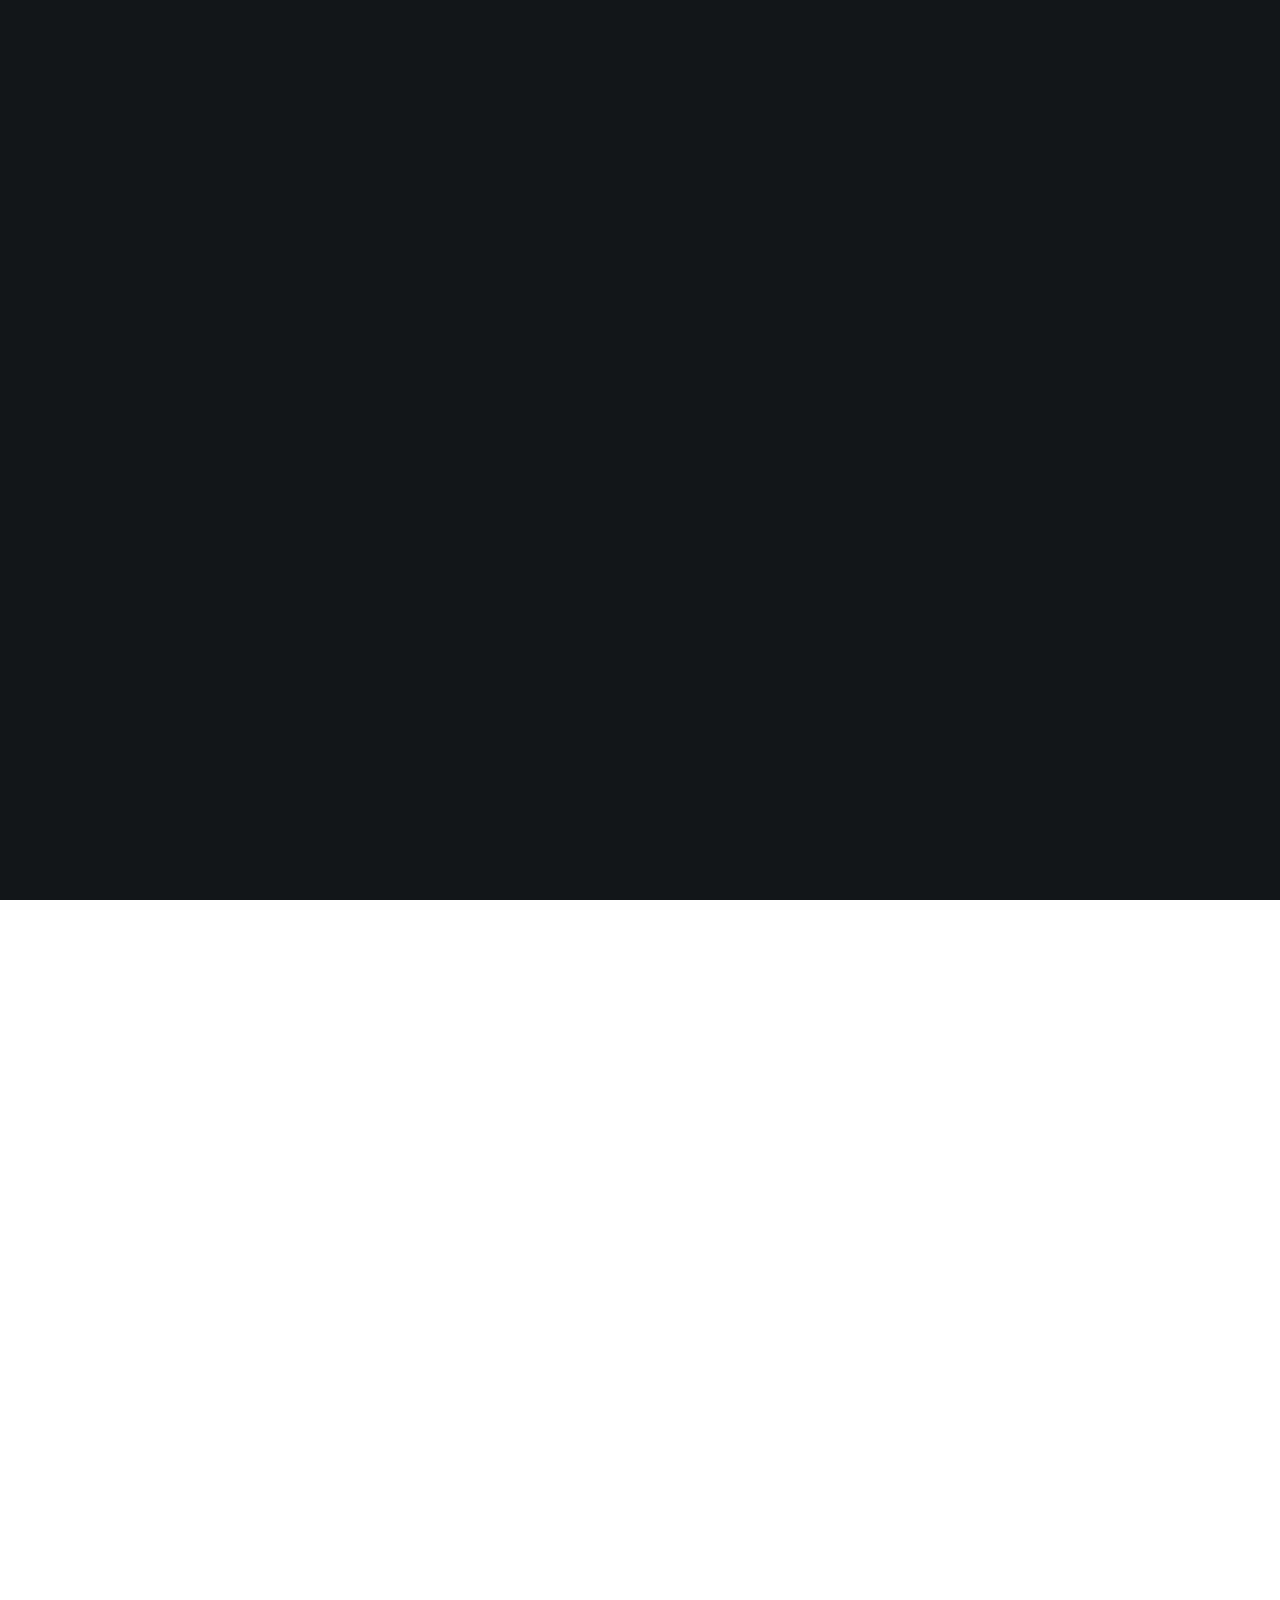
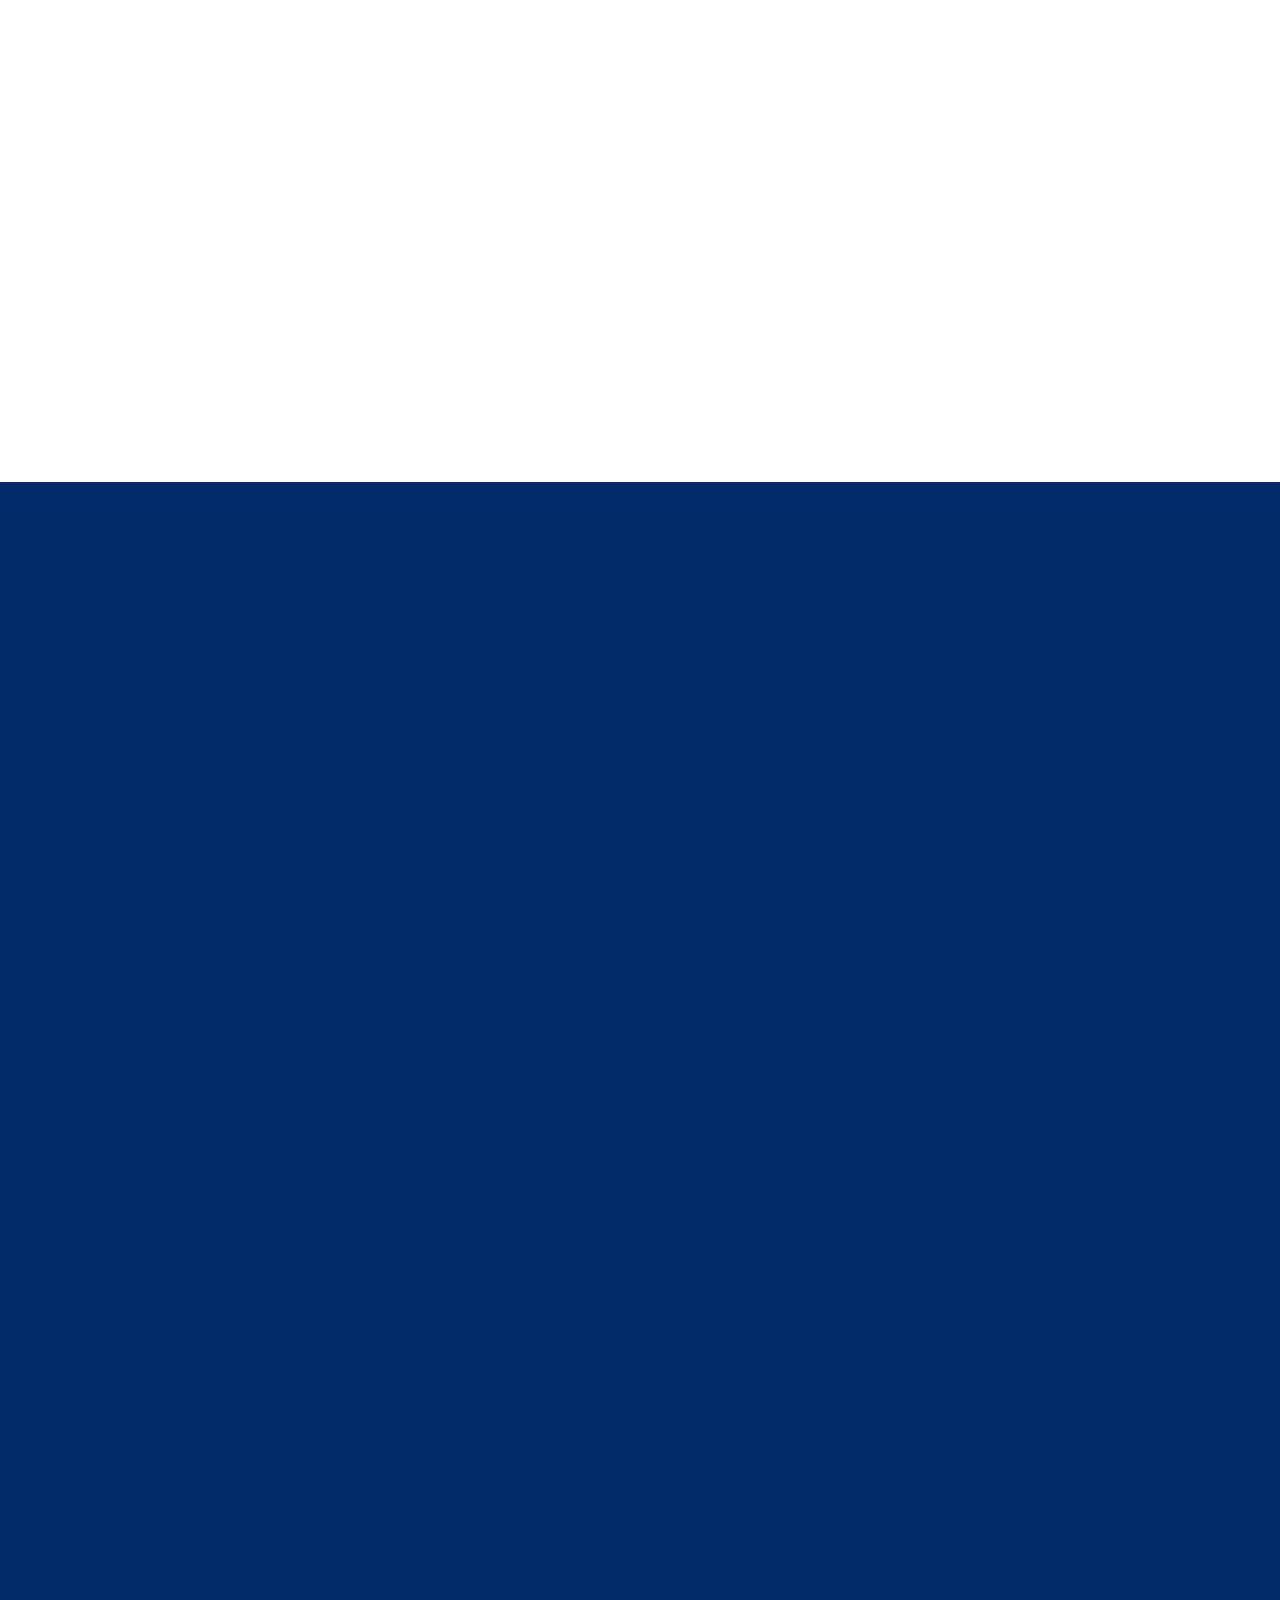
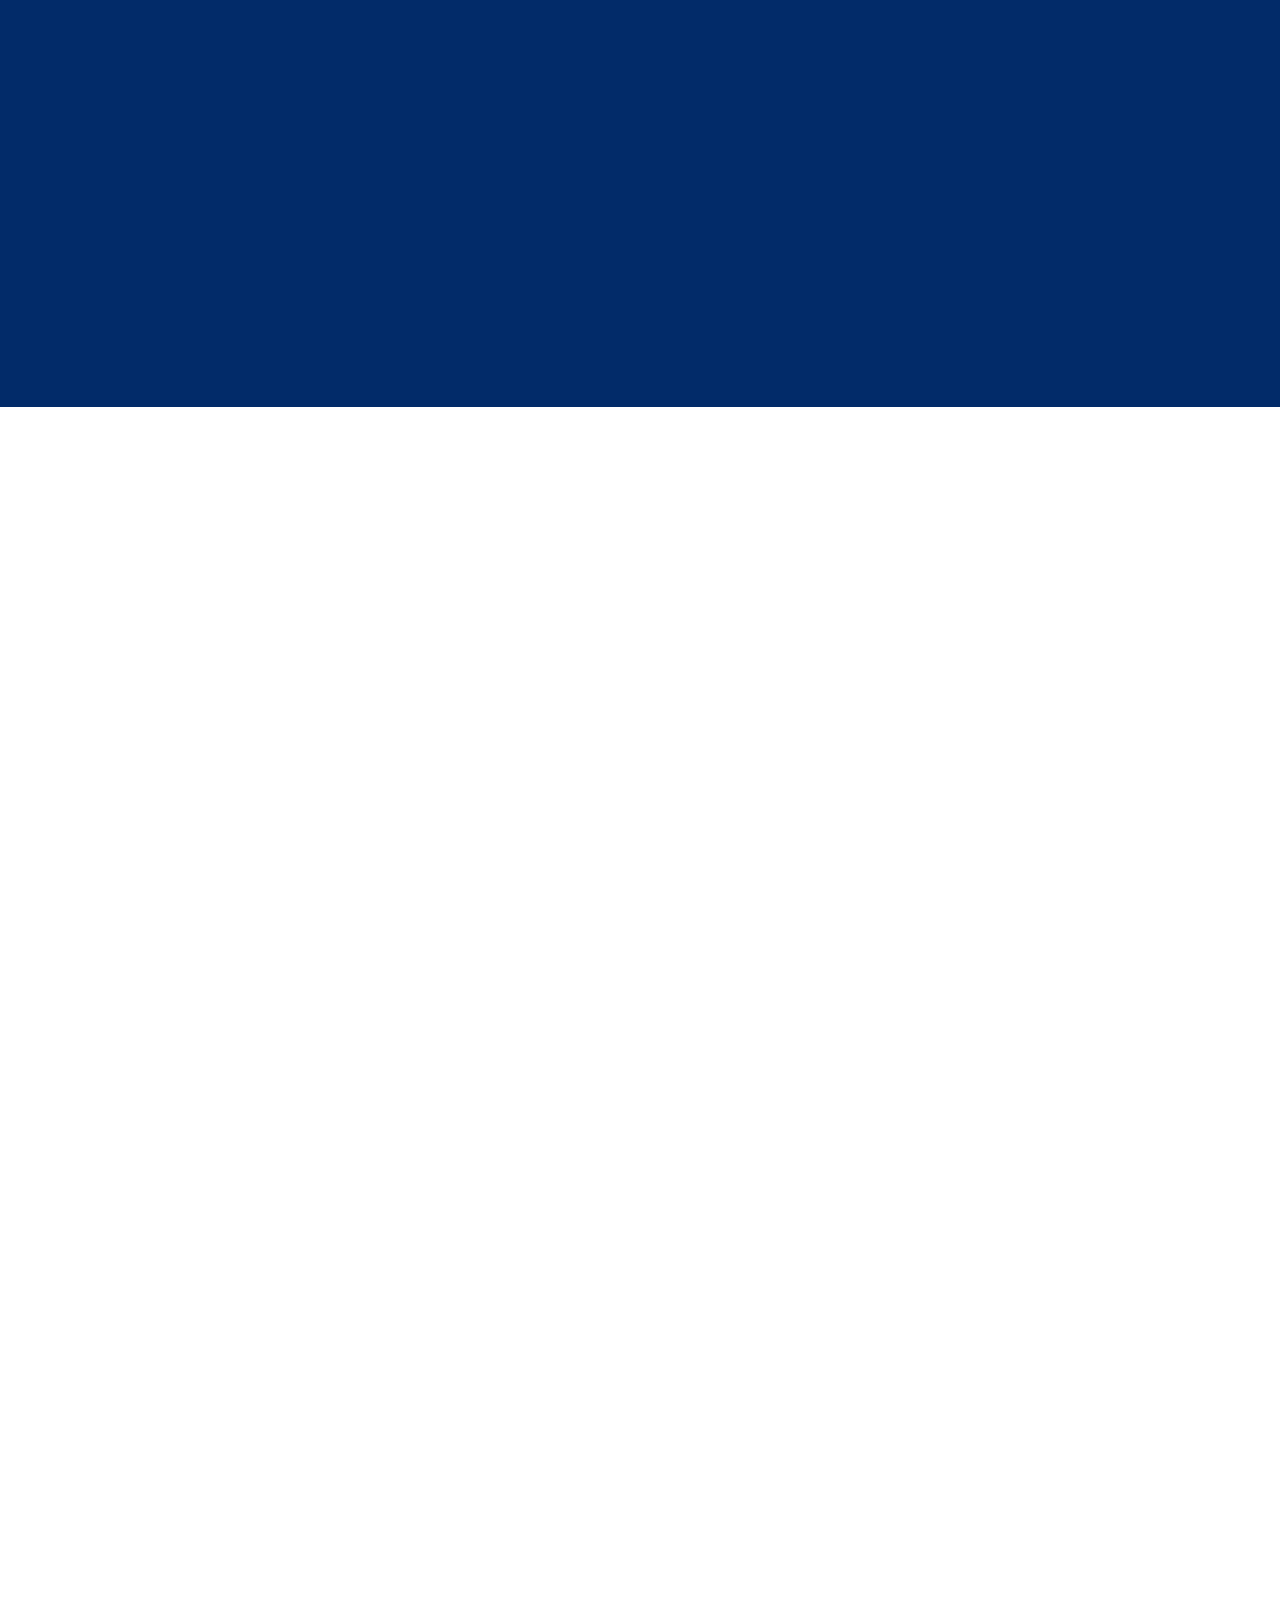
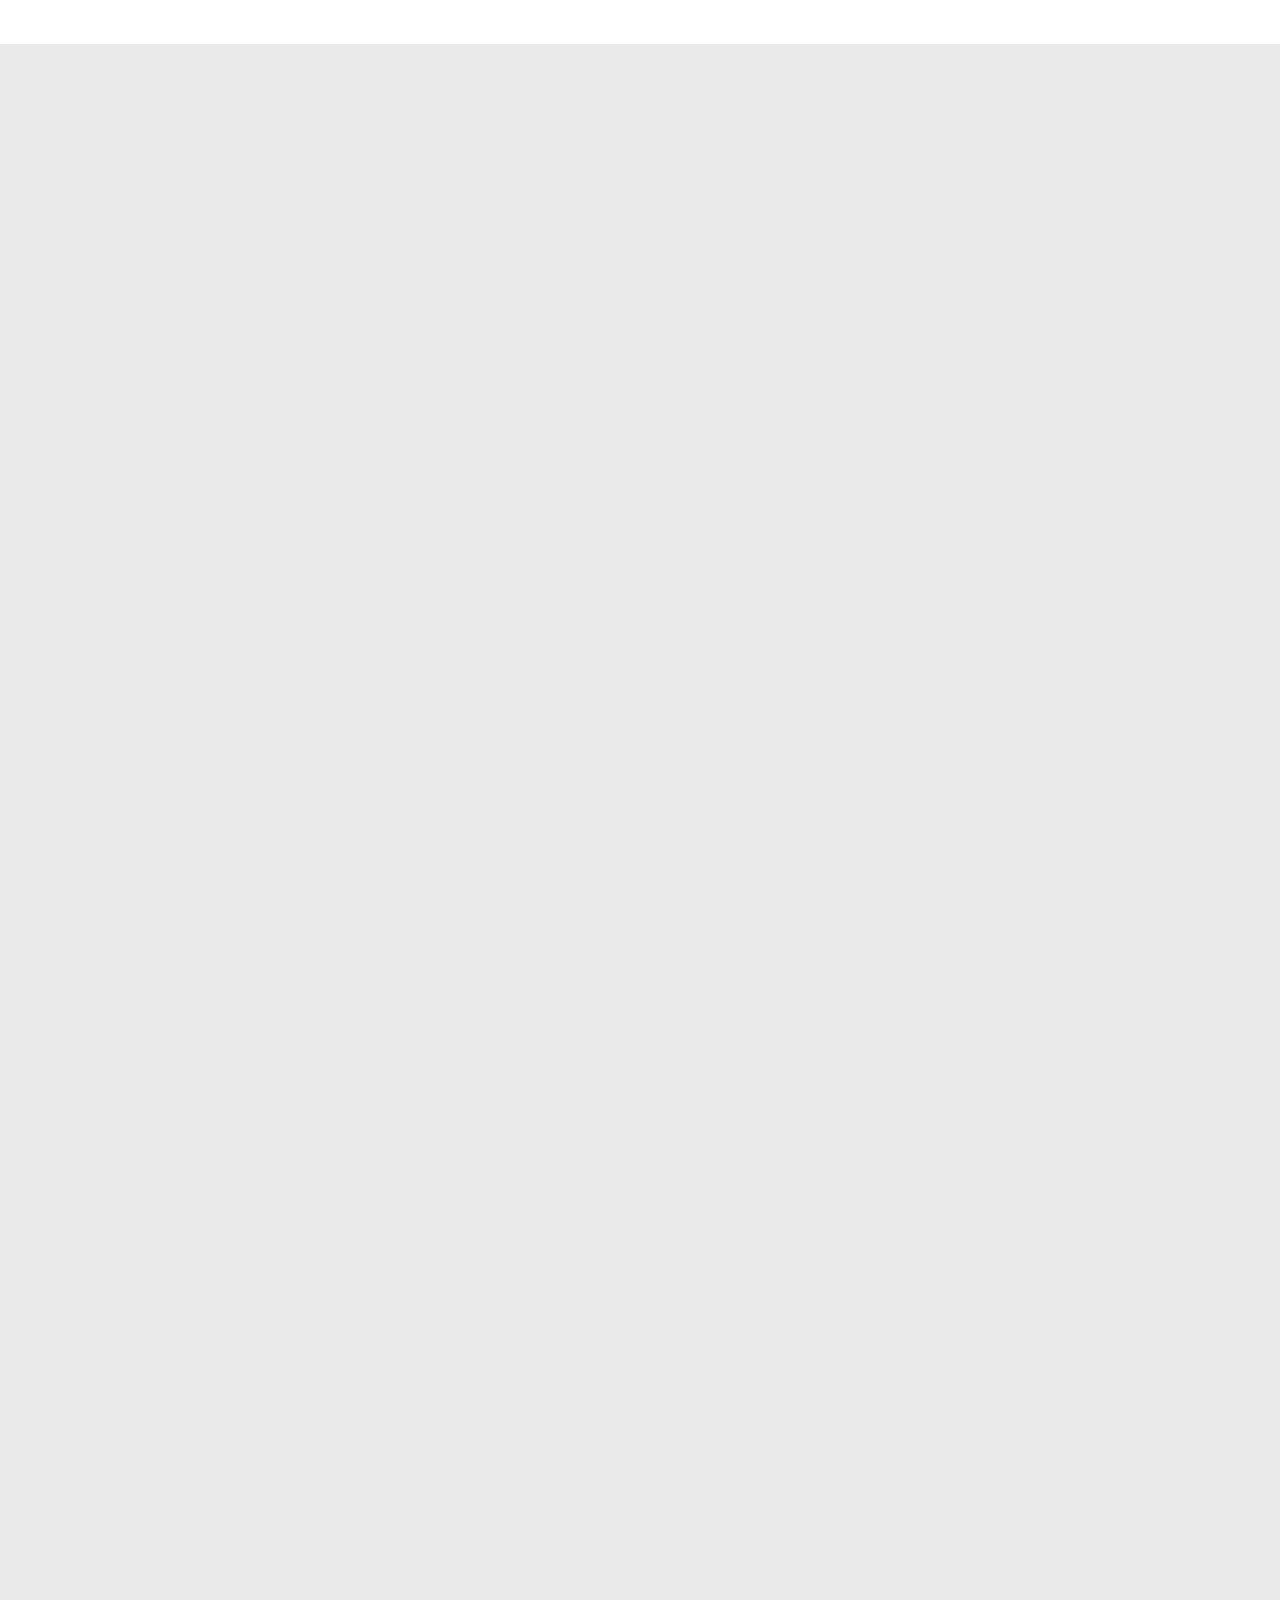
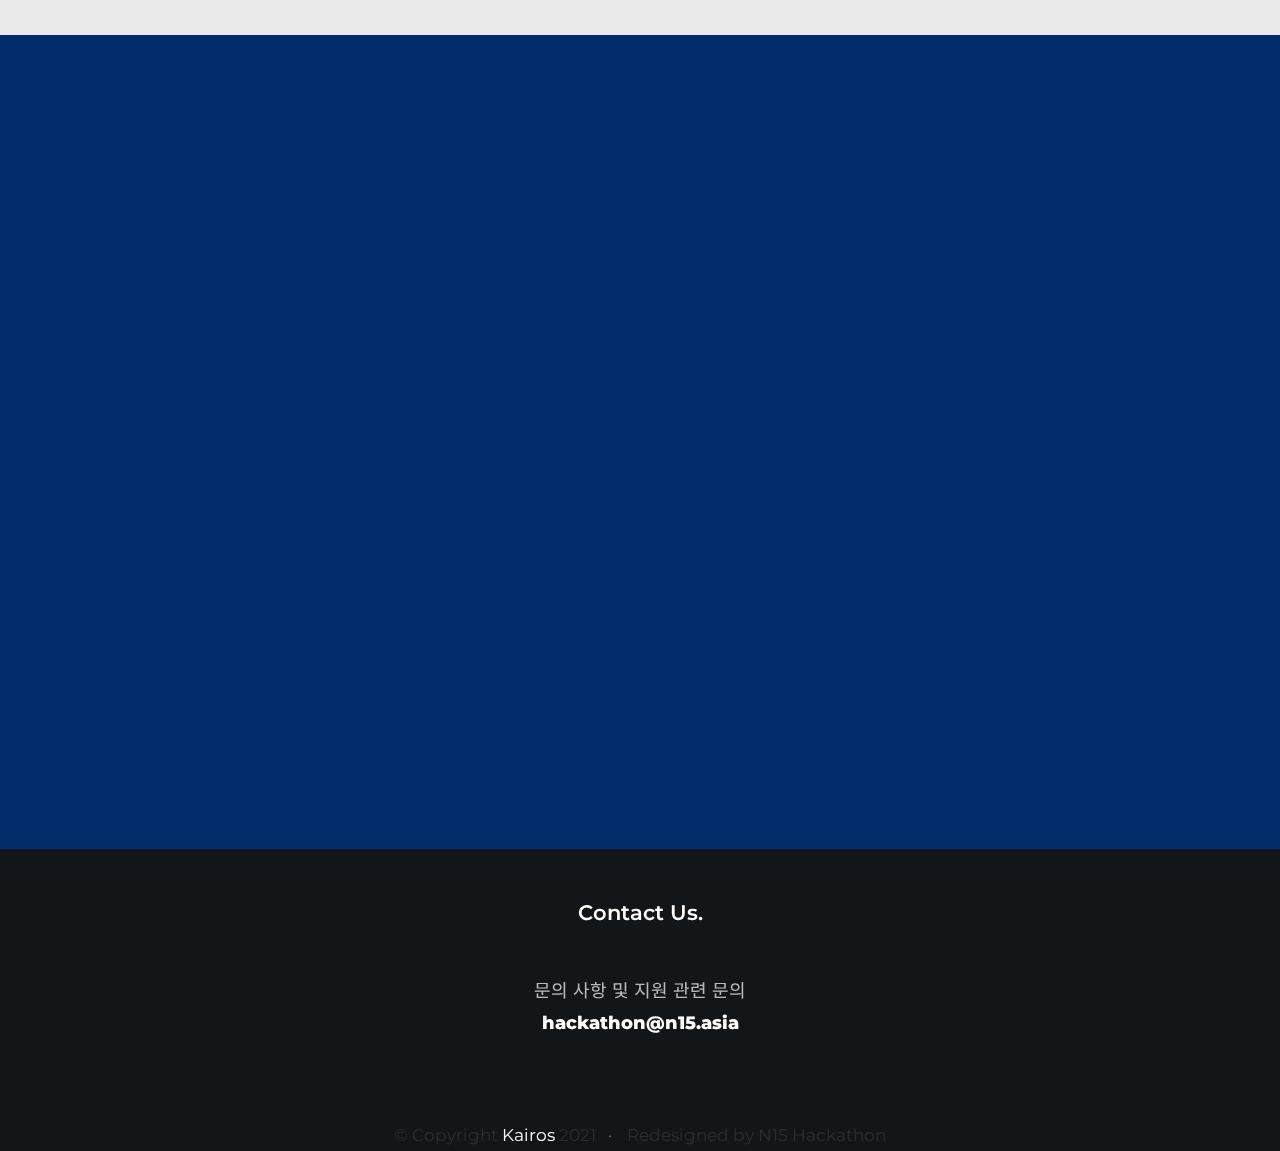
<file: index.html>
<!DOCTYPE html>
<html class="no-js" lang="en">
<head>
    <!--- basic page needs
    ================================================== -->
    <meta charset="utf-8">
    <!--키워드 있어야 함, 검색 노출용-->
    <meta name="author" content="N15 Hackathon">
    <meta property="og:type" content="website"> 
    <meta property=”og:title” content="2021 BAT 오픈이노베이션 해커톤">
    <meta property="og:site_name" content="2021 BAT 오픈이노베이션 해커톤">
    <meta property=”og:description” content="2021 BAT 오픈이노베이션 해커톤 : 2021.07.21~07.23">
    <meta property=”og:image” content="images/main_thumbnail.png">
    <meta property=”og:url” content="https://bathackathon.co.kr/">
    <title>2021 BAT OI hackathon </title>
    <meta name="viewport" content="width=device-width, initial-scale=1, maximum-scale=1">
    <meta name="description" content="2021 BAT 오픈이노베이션 해커톤 : 2021.07.21~07.23">
    <meta name="keywords" content="해커톤,BAT해커톤,외국기업,BAT오픈이노베이션해커톤,BAT,오픈이노베이션,BAT OIH,오픈이노베이션해커톤,스타트업,혁신기업,공모전,대회,모집,솔루션,스마트팩토리,smartfactory,IoT,IIoT,설비,예지보전,예측,설비고장,수리,물류,유통,물류체인,물류스타트업,예지보전스타트업,스마트팩토리스타트업,공장스타트업,사천공장,사천,BAT,담배공장,ESG,환경,지속가능,경영,ESG경영,글로벌,외국계기업,대기업,솔루션,온라인,언택트,온택트,전국">


    <!-- mobile specific metas
    ================================================== -->
    <meta name="viewport" content="width=device-width, initial-scale=1">

    <link rel="canonical" href="https://bathackathon.co.kr/">

    <!-- CSS
    ================================================== -->

    <link rel="stylesheet" href="css/base.css">
    <link rel="stylesheet" href="css/vendor.css">
    <link rel="stylesheet" href="css/main.css">

    <!-- script
    ================================================== -->
    <script src="js/modernizr.js"></script>
    <script src="js/pace.min.js"></script>

    <!-- favicons
    ================================================== -->
    <link rel="shortcut icon" href="favicon.ico" type="image/x-icon">
    <link rel="icon" href="images/square_logo.png" type="image/x-icon">

</head>

<body id="top">

    <!-- preloader
    ================================================== -->
    <div id="preloader">
        <div id="loader" class="dots-jump">
            <div></div>
            <div></div>
            <div></div>
        </div>
    </div>


    <!-- header 
    ================================================== -->
    <header class="s-header">

        <div class="row">
            <div class="header-logo">
                <a class="site-logo" href="index.html">
                    <img src="images/batimage/Logo/White/White_BAT_Korea.png" alt="Homepage">
                </a>
            </div>
    
            <nav class="header-nav-wrap">
                <ul class="header-main-nav">
                    <li class="current"><a class="smoothscroll" href="#intro2" title="BAT 사천 제조공장">BAT 사천 제조공장</a></li>
                    <li><a class="smoothscroll" href="#subject" title="모집 분야">모집 분야</a></li>
                    <li><a class="smoothscroll" href="#benefit" title="지원 혜택">지원 혜택</a></li>
                    <li><a class="smoothscroll" href="#apply" title="모집 요강">모집 요강</a></li>
                </ul>
    
                <div class="header-cta">
                    <a href="https://forms.gle/EKeGk6GqfWqcw1j49" target="_blank" class="btn btn--primary header-cta__btn">즉시 지원하기</a>
                </div>
            </nav> <!-- end header-nav-wrap -->
    
            <a class="header-menu-toggle" href="#"><span>Menu</span></a>
        </div>

    </header> <!-- end header -->


    <!-- main
    ================================================== -->
    <section id="home" class="s-home target-section" data-parallax="scroll" data-image-src="images/hero-bg.jpg" data-natural-width=3000 data-natural-height=2000 data-position-y=center>

        <div class="shadow-overlay"></div>

        <div class="home-content">

            <div class="row home-content__main">
                <div class="home-content__left">
                    <h3>A Better Tomorrow – Tomorrow’s Talent</h3>
                    <!--<img src="images/batimage/Logo/White/White_BAT_Korea.png"/ width="18%">-->
                    <h1><mark>BAT</mark></h1>
                    <h2>Open Innovation Hackathon</h2>
                    <h4>글로벌 담배 제조 기업 BAT의 사천 공장에<br>스마트한 혁신의 바람을 일으킬 스타트업을 찾습니다.</h4>
                    <h4>BAT 현업 부서와 스타트업 PoC를 통해<br>혁신 제품&서비스 개발 및 신시장 진출 기회 제공</h4>
                    <h5>모집 기간 : 2021.05.18(화) ~ 06.13(일) 24:00 <b>(모집 기한 연장)</b><br>해커톤 기간 : 2021.07.21(수) ~ 07.23(금) (3일간, Online)</h5>
                </div> <!-- end home-content__left-->
            </div> <!-- end home-content__main -->

            <ul class="home-content__social">
                <li><a href="https://www.bat.com/">BAT Group</a></li>
                <li><a href="http://www.batkorea.com/">BAT</a></li>
                <li><a href="https://www.discoverglo.co.kr/">Discover GLO</a></li>
            </ul>
            
            <a href="#intro1" class="home-scroll smoothscroll">
                <span class="home-scroll__text">Scroll</span>
                <span class="home-scroll__icon"></span>
            </a> 
        </div> <!-- end home-content -->


    </section> <!-- end s-home -->

    <!-- intro
    ================================================== -->
    <section id="intro1" class="s-pricing target-section">

        <div class="row section-header align-center" data-aos="fade-up">
            <div class="col-full">
                <h1 class="display-2">
                   A Better Tomorrow – Tomorrow’s Talent
                </h1>
                <p class="lead">
                    BAT는 A Better Tomorrow – Tomorrow’s Talent 슬로건 하에<br><mark style="font-weight: 500; background-color: transparent; color: #022B69;">ESG 활동의 일환으로 총 4개의 프로그램을 진행</mark>하고 있습니다.
                </p>
            </div>

        <div class="row download-bottom-image" data-aos="fade-up">
            <img src="images/esg2.png" />
            <p class="lead">
                    이러한 프로그램을 통해 <mark style="font-weight: 500; background-color: transparent; color: #022B69;">“내일의 인재 – BATist”</mark>를 발굴, 육성하여<br>지역사회 일자리 창출에 공헌하는 기업이 되고자 합니다.
            </p>
            <div class="align-center" data-aos="fade-up">
            <a class="btn btn--primary" href="http://www.batkorea.com/" target="_blank">BAT 홈페이지</a>&nbsp;
            <a class="btn btn--primary" href="https://www.bat.com/" target="_blank">BAT Group 홈페이지</a>
        </div>
    </section> <!-- end s-pricing -->


    <!-- BAT 사천 제조공장
    ================================================== -->
    <section id="intro2" class="s-about target-section">

        <div class="row section-header has-bottom-sep" data-aos="fade-up">
            <div class="col-full">
                <h1 class="display-1">
                    BAT 사천 제조공장
                </h1>
                <p class="lead">
                    BAT 사천 제조 공장은<br>국내 인터내셔널 담배 기업 중 최초로 설립되었습니다.
                </p>
            </div>
        </div> <!-- end section-header -->

        <div class="row download-bottom-image align-center" data-aos="fade-up">
            <img src="images/smartfactory.png" width="90%"/>
        </div>

        <div class="row wide about-desc" data-aos="fade-up">

            <div class="col-full slick-slider about-desc__slider">

                <div class="about-desc__slide">
                    <h3 class="item-title">BAT 그룹 내<br>최고의 공장.</h3>

                    <p>
                    BAT 사천공장은 BAT 그룹 내 50여 생산 시설 중에서도 단연 최고의 공장으로 인정받고 있습니다. 
                    </p>
                </div>  <!-- end about-desc__slide -->

                <div class="about-desc__slide">
                    <h3 class="item-title">최상의 품질수준<br>유지.</h3>

                    <p>
                    2004년 이후 지속적으로 제품품질지수 및 생산품질지수 1위를 기록하는 등 그룹 내에서 지속적으로 최상의 수준을 유지해오고 있습니다.
                    </p>
                </div>  <!-- end about-desc__slide -->

                <div class="about-desc__slide">
                    <h3 class="item-title">아시아<br>수출허브.</h3>
                    <p>
                    2005년부터 국내 생산된 제품을 일본, 싱가포르, 홍콩 등 15개국 이상에 수출하고 있으며, 수출 물량 및 수출 국가는 더욱 늘어날 것으로 전망하고 있습니다.
                    </p>
                </div>  <!-- end about-desc__slide -->

                <div class="about-desc__slide">
                    <h3 class="item-title">지역 사회 발전을 <br>위한 노력.</h3>
                    <p>
                    지역 내 우수 인재를 고용해 공장 임직원 중 지역 주민이 90% 이상을 차지하여, 지역 사회에서 일하기 좋은 직장으로 명성을 쌓아가고 있습니다.
                    </p>
                </div>  <!-- end about-desc__slide -->

            </div> <!-- end about-desc__slider -->
            
        </div> <!-- end about-desc -->

    </section> <!-- end s-about -->


    <!-- 모집 분야
    ================================================== -->
    <section id="subject" class="s-about-how target-section">

        <div class="row">
           <div class="col-full video-bg" data-aos="fade-up">

                <div class="shadow-overlay"></div>

                <a class="btn-video" href="https://youtu.be/6hUMfKV_1GA" data-lity>
                    <span class="video-icon"></span>
                </a>
           </div> <!-- end video-bg -->
        </div>

        <div class="row section-header has-bottom-sep" data-aos="fade-up">
            <div class="col-full">
                <h1 class="display-1"><br><br>
                    모집 분야
                </h1>
                <p class="lead">
                    사천 공장의 <mark style="font-weight: 500; background-color: transparent; color: #022B69;">설비 예지보전 / 물류 모니터링 / ESG 경영</mark>에 <br>스마트한 혁신을 제공할 스타트업을 모집합니다.
                </p>
            </div>
        </div> <!-- end section-header -->

        <div class="row features block-1-3 block-m-1-2">

            <div class="col-block item-feature" data-aos="fade-up">
                <div class="item-feature__icon">
                    <i class="icon-factory"></i>
                </div>
                <div class="item-feature__text">
                    <h3 class="item-title">설비 예지보전 솔루션</h3>
                    <ul>
                        <li>산업 데이터 수집 및 분석</li>
                        <li>IIoT, AI / 딥러닝 솔루션</li>
                        <li>설비 이상 감지, 진단, 예측 솔루션 등</li>
                    </ul>
                </div>
            </div>

            <div class="col-block item-feature" data-aos="fade-up">
                <div class="item-feature__icon">
                    <i class="icon-video-camera"></i>
                </div>
                <div class="item-feature__text">
                    <h3 class="item-title">물류 모니터링 솔루션</h3>
                    <ul>
                        <li>물류 체인 모니터링 기술</li>
                        <li>제품 추적 관리 기술 등</li>
                    </ul>
                </div>
            </div>

            <div class="col-block item-feature" data-aos="fade-up">
                <div class="item-feature__icon">
                    <i class="icon-earth"></i>
                </div>  
                <div class="item-feature__text">
                    <h3 class="item-title">ESG 경영 : 스마트팩토리</h3>
                    <ul>
                        <li>E : 에너지 관리, 환경 개선 솔루션</li>
                        <li>S : 부산물 및 원재료 활용 업사이클 및 제품화</li>
                        <li>G : 인력 관리, 안전 문제 해결 등</li>
                    </ul>
                </div>
            </div>

        </div> <!-- end features -->
        </div> <!-- end about-how -->

    </section> <!-- end s-about-how -->


    <!-- 지원 혜택
    ================================================== -->
    <section id="benefit" class="s-features target-section">

        <div class="row align-center" data-aos="fade-up">
            <div class="col-full">
                <h1 class="display-1">
                   지원 혜택
                </h1>
                <p class="lead">
                    참여 스타트업에게는 BAT 실무진과의 PoC 기회 제공 뿐만 아니라<br><mark style="font-weight: 500; background-color: transparent; color: #022B69;">4,000만원 상당의 다양한 지원·혜택</mark>을 제공합니다.
                </p>
            </div>
        
            <div class="row download-bottom-image align-center" data-aos="fade-up">
            <img src="images/benefit.png" width="90%" />
        </div>
        </div> <!-- end plans -->
        
        <div class="row process-wrap">

            <h2 class="display-2 text-center" data-aos="fade-up">프로그램 구성</h2>

            <div class="process" data-aos="fade-up">
                <div class="process__steps block-1-2 block-tab-full group">

                    <div class="col-block step">
                        <h3 class="item-title">실무진과의 사전 만남</h3>
                        <p>BAT 사천 공장 실무진과의 오리엔테이션을 통해 담배 제조 공정을 자세히 파악하고, 보유한 Pain Point를 이해할 수 있도록 온라인 오리엔테이션 세션을 제공합니다.</p> 
                    </div>

                    <div class="col-block step">
                        <h3 class="item-title">상시·정기 Q&A</h3>
                        <p>참여 기업이 해커톤의 과제 및 과정에 대한 의문점을 모두 해소할 수 있도록 상시·정기 Q&A 세션을 운영합니다.</p> 
                    </div>
               
                    <div class="col-block step">
                        <h3 class="item-title">해커톤</h3>
                        <p>해커톤은 온라인으로 진행되며, 지원 분야별 전문가 멘토링과 함께 다양한 연사 강연을 제공합니다. 아이디어를 고도화하면서 실무진과의 PoC 연계 가능성을 확인할 수 있습니다.</p> 
                    </div>

                    <div class="col-block step">
                        <h3 class="item-title">데모데이</h3>
                        <p>데모데이는 실시간 디지털 피칭으로 진행됩니다. 우수 참여 기업에게는 BAT와의 후속 사업을 도모하고, 경남창조경제혁신센터에서 제공하는 지역 연계 사업 참여 기회를 제공합니다.</p> 
                    </div>  

                </div> <!-- end process__steps -->
           </div> <!-- end process -->


    </section> <!-- end s-features -->


    <!-- 모집 요강
    ================================================== -->
    <section id="apply" class="s-download target-section">

        <div class="row section-header align-center " data-aos="fade-up">
            <div class="col-full">
                <h1 class="display-1">
                    모집 요강
                </h1>
                <p class="lead">
                    <mark style="font-weight: 500; background-color: transparent; color: #ffffff;">해커톤은 모두 온라인/비대면 환경으로 진행</mark>되며,<br>관련 솔루션을 보유한 스타트업의 많은 관심과 참여 바랍니다.
                </p>
            </div>
        </div><!-- end section-header -->
        <div class="row download-bottom-image" data-aos="fade-up">
                <img src="images/apply_process.png" >
            </div>
        <div class="align-center" data-aos="fade-up">
            <a class="btn btn--primary" href="file/[공고문]_BAT_Open_Innovation_Hackathon_참가_스타트업_모집_공고.hwp" download>공고문 다운로드</a>&nbsp;
            <a class="btn btn--primary" href="file/[붙임1]_BAT_Open_Innovation_Hackathon_참여신청서_기업명_대표자.hwp" download>참여 신청서 다운로드</a>&nbsp;
            <a class="btn btn--primary" href="https://forms.gle/EKeGk6GqfWqcw1j49">BAT 오픈이노베이션 해커톤 지원하기</a>
        </div>
    </section> <!-- end s-download -->


    <!-- footer
    ================================================== -->
    <footer class="s-footer footer">

                        <h4>Contact Us.</h4>
                        <p>
                        <br>문의 사항 및 지원 관련 문의<br>
                        <a href="mailto:#0" class="footer__mail-link">hackathon@n15.asia</a>
                        </p>

            <div class="col-full ss-copyright" style="color: rgba(255,255,255,0.1);">
                <span>&copy; Copyright <a href="https://www.styleshout.com">Kairos</a> 2021</span> 
                <span>Redesigned by N15 Hackathon</a></span>
            </div>

        </div> <!-- end footer__bottom -->

        <div class="go-top">
            <a class="smoothscroll" title="Back to Top" href="#top"></a>
        </div>

    </footer> <!-- end s-footer -->


    <!-- Java Script
    ================================================== -->
    <script src="js/jquery-3.2.1.min.js"></script>
    <script src="js/plugins.js"></script>
    <script src="js/main.js"></script>

</body>
</file>
<file: css/base.css>
/* =================================================================== 
 *
 *  Kairos v1.0 Base Stylesheet
 *  11-06-2018
 *  ------------------------------------------------------------------
 *
 *  TOC:
 *  # imports 
 *  # normalize
 *  # basic/base setup styles 
 *    ## Media
 *    ## Typography resets 
 *    ## links 
 *    ## inputs
 *  # grid
 *    ## medium size devices  
 *    ## tablets   
 *    ## mobile devices
 *    ## small mobile devices
 *  # block grids
 *    ## medium size devices
 *    ## tablets
 *    ## mobile devices
 *  # MISC
 *
 * =================================================================== */



/* ===================================================================
 * # imports 
 *
 * ------------------------------------------------------------------- */
@import url('https://fonts.googleapis.com/css2?family=Noto+Sans+KR:wght@100;300;400;500;700;900&display=swap');
@import url('https://fonts.googleapis.com/css2?family=Montserrat:ital,wght@0,100;0,200;0,300;0,400;0,500;0,600;0,700;0,800;0,900;1,100;1,200;1,300;1,400;1,500;1,600;1,700;1,800;1,900&display=swap');
@import url("font-awesome/css/fontawesome-all.css");
@import url("micons/micons.css");




/* ===================================================================
 * # normalize
 * normalize.css v5.0.0 | MIT License |
 * github.com/necolas/normalize.css
 *
 * ------------------------------------------------------------------- */
html {
  font-family: sans-serif;
  line-height: 1.15;
  -ms-text-size-adjust: 100%;
  -webkit-text-size-adjust: 100%;
}

body {
  margin: 0;
}

article,
aside,
footer,
header,
nav,
section {
  display: block;
}

h1 {
  font-size: 2em;
  margin: 0.67em 0;
}

figcaption,
figure,
main {
  display: block;
}

figure {
  margin: 1em 40px;
}

hr {
  box-sizing: content-box;
  height: 0;
  overflow: visible;
}

pre {
  font-family: monospace, monospace;
  font-size: 1em;
}

a {
  background-color: transparent;
  -webkit-text-decoration-skip: objects;
}

a:active,
a:hover {
  outline-width: 0;
}

abbr[title] {
  border-bottom: none;
  text-decoration: underline;
  text-decoration: underline dotted;
}

b,
strong {
  font-weight: inherit;
}

b,
strong {
  font-weight: bolder;
}

code,
kbd,
samp {
  font-family: monospace, monospace;
  font-size: 1em;
}

dfn {
  font-style: italic;
}

mark {
  background-color: #ff0;
  color: #000;
}

small {
  font-size: 80%;
}

sub,
sup {
  font-size: 75%;
  line-height: 0;
  position: relative;
  vertical-align: baseline;
}

sub {
  bottom: -0.25em;
}

sup {
  top: -0.5em;
}

audio,
video {
  display: inline-block;
}

audio:not([controls]) {
  display: none;
  height: 0;
}

img {
  border-style: none;
}

svg:not(:root) {
  overflow: hidden;
}

button,
input,
optgroup,
select,
textarea {
  font-family: sans-serif;
  font-size: 100%;
  line-height: 1.15;
  margin: 0;
}

button,
input {
  overflow: visible;
}

button,
select {
  text-transform: none;
}

button,
html [type="button"],
[type="reset"],
[type="submit"] {
  -webkit-appearance: button;
}

button::-moz-focus-inner,
[type="button"]::-moz-focus-inner,
[type="reset"]::-moz-focus-inner,
[type="submit"]::-moz-focus-inner {
  border-style: none;
  padding: 0;
}

button:-moz-focusring,
[type="button"]:-moz-focusring,
[type="reset"]:-moz-focusring,
[type="submit"]:-moz-focusring {
  outline: 1px dotted ButtonText;
}

fieldset {
  border: 1px solid #c0c0c0;
  margin: 0 2px;
  padding: 0.35em 0.625em 0.75em;
}

legend {
  box-sizing: border-box;
  color: inherit;
  display: table;
  max-width: 100%;
  padding: 0;
  white-space: normal;
}

progress {
  display: inline-block;
  vertical-align: baseline;
}

textarea {
  overflow: auto;
}

[type="checkbox"],
[type="radio"] {
  box-sizing: border-box;
  padding: 0;
}

[type="number"]::-webkit-inner-spin-button,
[type="number"]::-webkit-outer-spin-button {
  height: auto;
}

[type="search"] {
  -webkit-appearance: textfield;
  outline-offset: -2px;
}

[type="search"]::-webkit-search-cancel-button,
[type="search"]::-webkit-search-decoration {
  -webkit-appearance: none;
}

::-webkit-file-upload-button {
  -webkit-appearance: button;
  font: inherit;
}

details,
menu {
  display: block;
}

summary {
  display: list-item;
}

canvas {
  display: inline-block;
}

template {
  display: none;
}

[hidden] {
  display: none;
}



/* ===================================================================
 * # basic/base setup styles
 *
 * ------------------------------------------------------------------- */
html {
  font-size: 62.5%;
  box-sizing: border-box;
}

*,
*::before,
*::after {
  box-sizing: inherit;
}

body {
  font-weight: normal;
  line-height: 1;
  word-wrap: break-word;
  text-rendering: optimizeLegibility;
  -webkit-overflow-scrolling: touch;
  -webkit-text-size-adjust: none;
}

body,
input,
button {
  -moz-osx-font-smoothing: grayscale;
  -webkit-font-smoothing: antialiased;
}


/* ------------------------------------------------------------------- 
 * ## Media
 * ------------------------------------------------------------------- */
img,
video {
  max-width: 100%;
  height: auto;
}


/* ------------------------------------------------------------------- 
 * ## Typography resets 
 * ------------------------------------------------------------------- */
div, dl, dt, dd, ul, ol, li, h1, h2, h3, h4, h5, h6, pre, form, p, blockquote, th, td {
  margin: 0;
  padding: 0;
}

h1, h2, h3, h4, h5, h6 {
  -webkit-font-smoothing: auto;
  -webkit-font-smoothing: antialiased;
  -webkit-font-variant-ligatures: common-ligatures;
  -moz-font-variant-ligatures: common-ligatures;
  font-variant-ligatures: common-ligatures;
  text-rendering: optimizeLegibility;
}

em,
i {
  font-style: italic;
  line-height: inherit;
}

strong,
b {
  font-weight: bold;
  line-height: inherit;
}

small {
  font-size: 60%;
  line-height: inherit;
}

ol,
ul {
  list-style: none;
}

li {
  display: block;
}


/* ------------------------------------------------------------------- 
 * ## links
 * ------------------------------------------------------------------- */
a {
  text-decoration: none;
  line-height: inherit;
}

a img {
  border: none;
}


/* ------------------------------------------------------------------- 
 * ## inputs
 * ------------------------------------------------------------------- */
fieldset {
  margin: 0;
  padding: 0;
}

input[type="email"],
input[type="number"],
input[type="search"],
input[type="text"],
input[type="tel"],
input[type="url"],
input[type="password"],
textarea {
  -webkit-appearance: none;
  -moz-appearance: none;
  -ms-appearance: none;
  -o-appearance: none;
  appearance: none;
}



/* ===================================================================
 * # grid
 *
 * ------------------------------------------------------------------- */
.row {
  width: 80%;
  max-width: 1400px;
  margin: 0 auto;
}

.row:after {
  content: "";
  display: table;
  clear: both;
}

.row .row {
  width: auto;
  max-width: none;
  margin-left: -20px;
  margin-right: -20px;
}

/* column blocks
 * -------------------------------------- */
[class*="col-"] {
  float: left;
  padding: 0 20px;
}

[class*="col-"] + [class*="col-"].end {
  float: right;
}

.collapse > [class*="col-"],
[class*="col-"].collapse {
  padding: 0;
}

/* column width classes 
 * -------------------------------------- */
.col-one {
  width: 8.33333%;
}

.col-two,
.col-1-6 {
  width: 16.66667%;
}

.col-three,
.col-1-4 {
  width: 25%;
}

.col-four,
.col-1-3 {
  width: 33.33333%;
}

.col-five {
  width: 41.66667%;
}

.col-six,
.col-1-2 {
  width: 50%;
}

.col-seven {
  width: 58.33333%;
}

.col-eight,
.col-2-3 {
  width: 66.66667%;
}

.col-nine,
.col-3-4 {
  width: 75%;
}

.col-ten,
.col-5-6 {
  width: 83.33333%;
}

.col-eleven {
  width: 91.66667%;
}

.col-twelve,
.col-full {
  width: 100%;
}


/* ------------------------------------------------------------------- 
 * ## medium size devices
 * ------------------------------------------------------------------- */
@media only screen and (max-width:1200px) {
  .row .row {
    margin-left: -16px;
    margin-right: -16px;
  }

  [class*="col-"] {
    padding: 0 16px;
  }

  .md-one {
    width: 8.33333%;
  }

  .md-two,
  .md-1-6 {
    width: 16.66667%;
  }

  .md-three,
  .md-1-4 {
    width: 25%;
  }

  .md-four,
  .md-1-3 {
    width: 33.33333%;
  }

  .md-five {
    width: 41.66667%;
  }

  .md-six,
  .md-1-2 {
    width: 50%;
  }

  .md-seven {
    width: 58.33333%;
  }

  .md-eight,
  .md-2-3 {
    width: 66.66667%;
  }

  .md-nine,
  .md-3-4 {
    width: 75%;
  }

  .md-ten,
  .md-5-6 {
    width: 83.33333%;
  }

  .md-eleven {
    width: 91.66667%;
  }

  .md-twelve,
  .md-full {
    width: 100%;
  }

}


/* ------------------------------------------------------------------- 
 * ## tablets
 * ------------------------------------------------------------------- */
@media only screen and (max-width:800px) {
  .row {
    width: 90%;
  }

  .tab-1-4 {
    width: 25%;
  }

  .tab-1-3 {
    width: 33.33333%;
  }

  .tab-1-2 {
    width: 50%;
  }

  .tab-2-3 {
    width: 66.66667%;
  }

  .tab-3-4 {
    width: 75%;
  }

  .tab-full {
    width: 100%;
  }

  .hide-on-tablet {
    display: none;
  }

}


/* ------------------------------------------------------------------- 
 * ## mobile devices
 * ------------------------------------------------------------------- */
@media only screen and (max-width:600px) {
  .row {
    width: auto;
    padding-left: 25px;
    padding-right: 25px;
  }

  .row .row {
    margin-left: -10px;
    margin-right: -10px;
    padding-left: 0;
    padding-right: 0;
  }

  [class*="col-"] {
    padding: 0 10px;
  }

  .mob-1-4 {
    width: 25%;
  }

  .mob-1-3 {
    width: 33.33333%;
  }

  .mob-1-2 {
    width: 50%;
  }

  .mob-2-3 {
    width: 66.66667%;
  }

  .mob-3-4 {
    width: 75%;
  }

  .mob-full {
    width: 100%;
  }

  .hide-on-mobile {
    display: none;
  }

}


/* ------------------------------------------------------------------- 
 * ## small mobile devices
 * ------------------------------------------------------------------- */

/* stack columns on small mobile devices
 * ------------------------------------------------------------------- */
@media only screen and (max-width:400px) {
  .row .row {
    margin-left: 0;
    margin-right: 0;
  }

  [class*="col-"]:not(.col-block) {
    width: 100% !important;
    float: none !important;
    clear: both !important;
    margin-left: 0;
    margin-right: 0;
    padding: 0;
  }

  [class*="col-"] + [class*="col-"].end {
    float: none;
  }

  .stack .col-block {
    width: 100% !important;
    float: none !important;
    clear: both !important;
    margin-left: 0;
    margin-right: 0;
    padding: 0;
  }

}



/* ===================================================================
 * # block grids
 * ------------------------------------------------------------------- */

/* Equally-sized columns define at row level
 * ------------------------------------------------------------------- */
[class*="block-"]:after {
  content: "";
  display: table;
  clear: both;
}

.block-1-6 .col-block {
  width: 16.66667%;
}

.block-1-5 .col-block {
  width: 20%;
}

.block-1-4 .col-block {
  width: 25%;
}

.block-1-3 .col-block {
  width: 33.33333%;
}

.block-1-2 .col-block {
  width: 50%;
}

/**
 * Clearing for block grid columns. Allow columns with 
 * different heights to align properly.
 */
.block-1-6 .col-block:nth-child(6n+1),
.block-1-5 .col-block:nth-child(5n+1),
.block-1-4 .col-block:nth-child(4n+1),
.block-1-3 .col-block:nth-child(3n+1),
.block-1-2 .col-block:nth-child(2n+1) {
  clear: both;
}


/* ------------------------------------------------------------------- 
 * ## medium size devices
 * ------------------------------------------------------------------- */
@media only screen and (max-width:1200px) {
  .block-m-1-6 .col-block {
    width: 16.66667%;
  }

  .block-m-1-5 .col-block {
    width: 20%;
  }

  .block-m-1-4 .col-block {
    width: 25%;
  }

  .block-m-1-3 .col-block {
    width: 33.33333%;
  }

  .block-m-1-2 .col-block {
    width: 50%;
  }

  .block-m-full .col-block {
    width: 100%;
    clear: both;
  }

  [class*="block-m-"] .col-block:nth-child(n) {
    clear: none;
  }

  .block-m-1-6 .col-block:nth-child(6n+1),
  .block-m-1-5 .col-block:nth-child(5n+1),
  .block-m-1-4 .col-block:nth-child(4n+1),
  .block-m-1-3 .col-block:nth-child(3n+1),
  .block-m-1-2 .col-block:nth-child(2n+1) {
    clear: both;
  }

}


/* ------------------------------------------------------------------- 
 * ## tablets
 * ------------------------------------------------------------------- */
@media only screen and (max-width:800px) {
  .block-tab-1-6 .col-block {
    width: 16.66667%;
  }

  .block-tab-1-5 .col-block {
    width: 20%;
  }

  .block-tab-1-4 .col-block {
    width: 25%;
  }

  .block-tab-1-3 .col-block {
    width: 33.33333%;
  }

  .block-tab-1-2 .col-block {
    width: 50%;
  }

  .block-tab-full .col-block {
    width: 100%;
    clear: both;
  }

  [class*="block-tab-"] .col-block:nth-child(n) {
    clear: none;
  }

  .block-tab-1-6 .col-block:nth-child(6n+1),
  .block-tab-1-5 .col-block:nth-child(5n+1),
  .block-tab-1-4 .col-block:nth-child(4n+1),
  .block-tab-1-3 .col-block:nth-child(3n+1),
  .block-tab-1-2 .col-block:nth-child(2n+1) {
    clear: both;
  }

}


/* ------------------------------------------------------------------- 
 * ## mobile devices
 * ------------------------------------------------------------------- */
@media only screen and (max-width:600px) {
  .block-mob-1-6 .col-block {
    width: 16.66667%;
  }

  .block-mob-1-5 .col-block {
    width: 20%;
  }

  .block-mob-1-4 .col-block {
    width: 25%;
  }

  .block-mob-1-3 .col-block {
    width: 33.33333%;
  }

  .block-mob-1-2 .col-block {
    width: 50%;
  }

  .block-mob-full .col-block {
    width: 100%;
    clear: both;
  }

  [class*="block-mob-"] .col-block:nth-child(n) {
    clear: none;
  }

  .block-mob-1-6 .col-block:nth-child(6n+1),
  .block-mob-1-5 .col-block:nth-child(5n+1),
  .block-mob-1-4 .col-block:nth-child(4n+1),
  .block-mob-1-3 .col-block:nth-child(3n+1),
  .block-mob-1-2 .col-block:nth-child(2n+1) {
    clear: both;
  }

}



/* ===================================================================
 * # MISC
 *
 * ------------------------------------------------------------------- */
.group:after {
  content: "";
  display: table;
  clear: both;
}

/* Misc Helper Styles
 * -------------------------------------- */
.is-hidden {
  display: none;
}

.is-invisible {
  visibility: hidden;
}

.antialiased {
  -webkit-font-smoothing: antialiased;
  -moz-osx-font-smoothing: grayscale;
}

.overflow-hidden {
  overflow: hidden;
}

.remove-bottom {
  margin-bottom: 0;
}

.half-bottom {
  margin-bottom: 1.6rem !important;
}

.add-bottom {
  margin-bottom: 3.2rem !important;
}

.no-border {
  border: none;
}

.full-width {
  width: 100%;
}

.text-center {
  text-align: center;
}

.text-left {
  text-align: left;
}

.text-right {
  text-align: right;
}

.pull-left {
  float: left;
}

.pull-right {
  float: right;
}

.align-center {
  margin-left: auto;
  margin-right: auto;
  text-align: center;
}

/*# sourceMappingURL=base.css.map */
</file>
<file: css/vendor.css>
/* =================================================================== 
 *
 *  Kairos v1.0 Vendor/Third Party CSS 
 *  11-06-2018
 *  ------------------------------------------------------------------
 *
 *  TOC:
 *  # animate on scroll 
 *  # slick slider
 *  # lity - v1.6.6 - 2016-04-22
 *
 * =================================================================== */



/* ===================================================================
 * # animate on scroll 
 * https://michalsnik.github.io/aos/
 * ------------------------------------------------------------------- */
[data-aos][data-aos][data-aos-duration='50'],
body[data-aos-duration='50'] [data-aos] {
  transition-duration: 50ms;
}

[data-aos][data-aos][data-aos-delay='50'],
body[data-aos-delay='50'] [data-aos] {
  transition-delay: 0;
}

[data-aos][data-aos][data-aos-delay='50'].aos-animate,
body[data-aos-delay='50'] [data-aos].aos-animate {
  transition-delay: 50ms;
}

[data-aos][data-aos][data-aos-duration='100'],
body[data-aos-duration='100'] [data-aos] {
  transition-duration: .1s;
}

[data-aos][data-aos][data-aos-delay='100'],
body[data-aos-delay='100'] [data-aos] {
  transition-delay: 0;
}

[data-aos][data-aos][data-aos-delay='100'].aos-animate,
body[data-aos-delay='100'] [data-aos].aos-animate {
  transition-delay: .1s;
}

[data-aos][data-aos][data-aos-duration='150'],
body[data-aos-duration='150'] [data-aos] {
  transition-duration: .15s;
}

[data-aos][data-aos][data-aos-delay='150'],
body[data-aos-delay='150'] [data-aos] {
  transition-delay: 0;
}

[data-aos][data-aos][data-aos-delay='150'].aos-animate,
body[data-aos-delay='150'] [data-aos].aos-animate {
  transition-delay: .15s;
}

[data-aos][data-aos][data-aos-duration='200'],
body[data-aos-duration='200'] [data-aos] {
  transition-duration: .2s;
}

[data-aos][data-aos][data-aos-delay='200'],
body[data-aos-delay='200'] [data-aos] {
  transition-delay: 0;
}

[data-aos][data-aos][data-aos-delay='200'].aos-animate,
body[data-aos-delay='200'] [data-aos].aos-animate {
  transition-delay: .2s;
}

[data-aos][data-aos][data-aos-duration='250'],
body[data-aos-duration='250'] [data-aos] {
  transition-duration: .25s;
}

[data-aos][data-aos][data-aos-delay='250'],
body[data-aos-delay='250'] [data-aos] {
  transition-delay: 0;
}

[data-aos][data-aos][data-aos-delay='250'].aos-animate,
body[data-aos-delay='250'] [data-aos].aos-animate {
  transition-delay: .25s;
}

[data-aos][data-aos][data-aos-duration='300'],
body[data-aos-duration='300'] [data-aos] {
  transition-duration: .3s;
}

[data-aos][data-aos][data-aos-delay='300'],
body[data-aos-delay='300'] [data-aos] {
  transition-delay: 0;
}

[data-aos][data-aos][data-aos-delay='300'].aos-animate,
body[data-aos-delay='300'] [data-aos].aos-animate {
  transition-delay: .3s;
}

[data-aos][data-aos][data-aos-duration='350'],
body[data-aos-duration='350'] [data-aos] {
  transition-duration: .35s;
}

[data-aos][data-aos][data-aos-delay='350'],
body[data-aos-delay='350'] [data-aos] {
  transition-delay: 0;
}

[data-aos][data-aos][data-aos-delay='350'].aos-animate,
body[data-aos-delay='350'] [data-aos].aos-animate {
  transition-delay: .35s;
}

[data-aos][data-aos][data-aos-duration='400'],
body[data-aos-duration='400'] [data-aos] {
  transition-duration: .4s;
}

[data-aos][data-aos][data-aos-delay='400'],
body[data-aos-delay='400'] [data-aos] {
  transition-delay: 0;
}

[data-aos][data-aos][data-aos-delay='400'].aos-animate,
body[data-aos-delay='400'] [data-aos].aos-animate {
  transition-delay: .4s;
}

[data-aos][data-aos][data-aos-duration='450'],
body[data-aos-duration='450'] [data-aos] {
  transition-duration: .45s;
}

[data-aos][data-aos][data-aos-delay='450'],
body[data-aos-delay='450'] [data-aos] {
  transition-delay: 0;
}

[data-aos][data-aos][data-aos-delay='450'].aos-animate,
body[data-aos-delay='450'] [data-aos].aos-animate {
  transition-delay: .45s;
}

[data-aos][data-aos][data-aos-duration='500'],
body[data-aos-duration='500'] [data-aos] {
  transition-duration: .5s;
}

[data-aos][data-aos][data-aos-delay='500'],
body[data-aos-delay='500'] [data-aos] {
  transition-delay: 0;
}

[data-aos][data-aos][data-aos-delay='500'].aos-animate,
body[data-aos-delay='500'] [data-aos].aos-animate {
  transition-delay: .5s;
}

[data-aos][data-aos][data-aos-duration='550'],
body[data-aos-duration='550'] [data-aos] {
  transition-duration: .55s;
}

[data-aos][data-aos][data-aos-delay='550'],
body[data-aos-delay='550'] [data-aos] {
  transition-delay: 0;
}

[data-aos][data-aos][data-aos-delay='550'].aos-animate,
body[data-aos-delay='550'] [data-aos].aos-animate {
  transition-delay: .55s;
}

[data-aos][data-aos][data-aos-duration='600'],
body[data-aos-duration='600'] [data-aos] {
  transition-duration: .6s;
}

[data-aos][data-aos][data-aos-delay='600'],
body[data-aos-delay='600'] [data-aos] {
  transition-delay: 0;
}

[data-aos][data-aos][data-aos-delay='600'].aos-animate,
body[data-aos-delay='600'] [data-aos].aos-animate {
  transition-delay: .6s;
}

[data-aos][data-aos][data-aos-duration='650'],
body[data-aos-duration='650'] [data-aos] {
  transition-duration: .65s;
}

[data-aos][data-aos][data-aos-delay='650'],
body[data-aos-delay='650'] [data-aos] {
  transition-delay: 0;
}

[data-aos][data-aos][data-aos-delay='650'].aos-animate,
body[data-aos-delay='650'] [data-aos].aos-animate {
  transition-delay: .65s;
}

[data-aos][data-aos][data-aos-duration='700'],
body[data-aos-duration='700'] [data-aos] {
  transition-duration: .7s;
}

[data-aos][data-aos][data-aos-delay='700'],
body[data-aos-delay='700'] [data-aos] {
  transition-delay: 0;
}

[data-aos][data-aos][data-aos-delay='700'].aos-animate,
body[data-aos-delay='700'] [data-aos].aos-animate {
  transition-delay: .7s;
}

[data-aos][data-aos][data-aos-duration='750'],
body[data-aos-duration='750'] [data-aos] {
  transition-duration: .75s;
}

[data-aos][data-aos][data-aos-delay='750'],
body[data-aos-delay='750'] [data-aos] {
  transition-delay: 0;
}

[data-aos][data-aos][data-aos-delay='750'].aos-animate,
body[data-aos-delay='750'] [data-aos].aos-animate {
  transition-delay: .75s;
}

[data-aos][data-aos][data-aos-duration='800'],
body[data-aos-duration='800'] [data-aos] {
  transition-duration: .8s;
}

[data-aos][data-aos][data-aos-delay='800'],
body[data-aos-delay='800'] [data-aos] {
  transition-delay: 0;
}

[data-aos][data-aos][data-aos-delay='800'].aos-animate,
body[data-aos-delay='800'] [data-aos].aos-animate {
  transition-delay: .8s;
}

[data-aos][data-aos][data-aos-duration='850'],
body[data-aos-duration='850'] [data-aos] {
  transition-duration: .85s;
}

[data-aos][data-aos][data-aos-delay='850'],
body[data-aos-delay='850'] [data-aos] {
  transition-delay: 0;
}

[data-aos][data-aos][data-aos-delay='850'].aos-animate,
body[data-aos-delay='850'] [data-aos].aos-animate {
  transition-delay: .85s;
}

[data-aos][data-aos][data-aos-duration='900'],
body[data-aos-duration='900'] [data-aos] {
  transition-duration: .9s;
}

[data-aos][data-aos][data-aos-delay='900'],
body[data-aos-delay='900'] [data-aos] {
  transition-delay: 0;
}

[data-aos][data-aos][data-aos-delay='900'].aos-animate,
body[data-aos-delay='900'] [data-aos].aos-animate {
  transition-delay: .9s;
}

[data-aos][data-aos][data-aos-duration='950'],
body[data-aos-duration='950'] [data-aos] {
  transition-duration: .95s;
}

[data-aos][data-aos][data-aos-delay='950'],
body[data-aos-delay='950'] [data-aos] {
  transition-delay: 0;
}

[data-aos][data-aos][data-aos-delay='950'].aos-animate,
body[data-aos-delay='950'] [data-aos].aos-animate {
  transition-delay: .95s;
}

[data-aos][data-aos][data-aos-duration='1000'],
body[data-aos-duration='1000'] [data-aos] {
  transition-duration: 1s;
}

[data-aos][data-aos][data-aos-delay='1000'],
body[data-aos-delay='1000'] [data-aos] {
  transition-delay: 0;
}

[data-aos][data-aos][data-aos-delay='1000'].aos-animate,
body[data-aos-delay='1000'] [data-aos].aos-animate {
  transition-delay: 1s;
}

[data-aos][data-aos][data-aos-duration='1050'],
body[data-aos-duration='1050'] [data-aos] {
  transition-duration: 1.05s;
}

[data-aos][data-aos][data-aos-delay='1050'],
body[data-aos-delay='1050'] [data-aos] {
  transition-delay: 0;
}

[data-aos][data-aos][data-aos-delay='1050'].aos-animate,
body[data-aos-delay='1050'] [data-aos].aos-animate {
  transition-delay: 1.05s;
}

[data-aos][data-aos][data-aos-duration='1100'],
body[data-aos-duration='1100'] [data-aos] {
  transition-duration: 1.1s;
}

[data-aos][data-aos][data-aos-delay='1100'],
body[data-aos-delay='1100'] [data-aos] {
  transition-delay: 0;
}

[data-aos][data-aos][data-aos-delay='1100'].aos-animate,
body[data-aos-delay='1100'] [data-aos].aos-animate {
  transition-delay: 1.1s;
}

[data-aos][data-aos][data-aos-duration='1150'],
body[data-aos-duration='1150'] [data-aos] {
  transition-duration: 1.15s;
}

[data-aos][data-aos][data-aos-delay='1150'],
body[data-aos-delay='1150'] [data-aos] {
  transition-delay: 0;
}

[data-aos][data-aos][data-aos-delay='1150'].aos-animate,
body[data-aos-delay='1150'] [data-aos].aos-animate {
  transition-delay: 1.15s;
}

[data-aos][data-aos][data-aos-duration='1200'],
body[data-aos-duration='1200'] [data-aos] {
  transition-duration: 1.2s;
}

[data-aos][data-aos][data-aos-delay='1200'],
body[data-aos-delay='1200'] [data-aos] {
  transition-delay: 0;
}

[data-aos][data-aos][data-aos-delay='1200'].aos-animate,
body[data-aos-delay='1200'] [data-aos].aos-animate {
  transition-delay: 1.2s;
}

[data-aos][data-aos][data-aos-duration='1250'],
body[data-aos-duration='1250'] [data-aos] {
  transition-duration: 1.25s;
}

[data-aos][data-aos][data-aos-delay='1250'],
body[data-aos-delay='1250'] [data-aos] {
  transition-delay: 0;
}

[data-aos][data-aos][data-aos-delay='1250'].aos-animate,
body[data-aos-delay='1250'] [data-aos].aos-animate {
  transition-delay: 1.25s;
}

[data-aos][data-aos][data-aos-duration='1300'],
body[data-aos-duration='1300'] [data-aos] {
  transition-duration: 1.3s;
}

[data-aos][data-aos][data-aos-delay='1300'],
body[data-aos-delay='1300'] [data-aos] {
  transition-delay: 0;
}

[data-aos][data-aos][data-aos-delay='1300'].aos-animate,
body[data-aos-delay='1300'] [data-aos].aos-animate {
  transition-delay: 1.3s;
}

[data-aos][data-aos][data-aos-duration='1350'],
body[data-aos-duration='1350'] [data-aos] {
  transition-duration: 1.35s;
}

[data-aos][data-aos][data-aos-delay='1350'],
body[data-aos-delay='1350'] [data-aos] {
  transition-delay: 0;
}

[data-aos][data-aos][data-aos-delay='1350'].aos-animate,
body[data-aos-delay='1350'] [data-aos].aos-animate {
  transition-delay: 1.35s;
}

[data-aos][data-aos][data-aos-duration='1400'],
body[data-aos-duration='1400'] [data-aos] {
  transition-duration: 1.4s;
}

[data-aos][data-aos][data-aos-delay='1400'],
body[data-aos-delay='1400'] [data-aos] {
  transition-delay: 0;
}

[data-aos][data-aos][data-aos-delay='1400'].aos-animate,
body[data-aos-delay='1400'] [data-aos].aos-animate {
  transition-delay: 1.4s;
}

[data-aos][data-aos][data-aos-duration='1450'],
body[data-aos-duration='1450'] [data-aos] {
  transition-duration: 1.45s;
}

[data-aos][data-aos][data-aos-delay='1450'],
body[data-aos-delay='1450'] [data-aos] {
  transition-delay: 0;
}

[data-aos][data-aos][data-aos-delay='1450'].aos-animate,
body[data-aos-delay='1450'] [data-aos].aos-animate {
  transition-delay: 1.45s;
}

[data-aos][data-aos][data-aos-duration='1500'],
body[data-aos-duration='1500'] [data-aos] {
  transition-duration: 1.5s;
}

[data-aos][data-aos][data-aos-delay='1500'],
body[data-aos-delay='1500'] [data-aos] {
  transition-delay: 0;
}

[data-aos][data-aos][data-aos-delay='1500'].aos-animate,
body[data-aos-delay='1500'] [data-aos].aos-animate {
  transition-delay: 1.5s;
}

[data-aos][data-aos][data-aos-duration='1550'],
body[data-aos-duration='1550'] [data-aos] {
  transition-duration: 1.55s;
}

[data-aos][data-aos][data-aos-delay='1550'],
body[data-aos-delay='1550'] [data-aos] {
  transition-delay: 0;
}

[data-aos][data-aos][data-aos-delay='1550'].aos-animate,
body[data-aos-delay='1550'] [data-aos].aos-animate {
  transition-delay: 1.55s;
}

[data-aos][data-aos][data-aos-duration='1600'],
body[data-aos-duration='1600'] [data-aos] {
  transition-duration: 1.6s;
}

[data-aos][data-aos][data-aos-delay='1600'],
body[data-aos-delay='1600'] [data-aos] {
  transition-delay: 0;
}

[data-aos][data-aos][data-aos-delay='1600'].aos-animate,
body[data-aos-delay='1600'] [data-aos].aos-animate {
  transition-delay: 1.6s;
}

[data-aos][data-aos][data-aos-duration='1650'],
body[data-aos-duration='1650'] [data-aos] {
  transition-duration: 1.65s;
}

[data-aos][data-aos][data-aos-delay='1650'],
body[data-aos-delay='1650'] [data-aos] {
  transition-delay: 0;
}

[data-aos][data-aos][data-aos-delay='1650'].aos-animate,
body[data-aos-delay='1650'] [data-aos].aos-animate {
  transition-delay: 1.65s;
}

[data-aos][data-aos][data-aos-duration='1700'],
body[data-aos-duration='1700'] [data-aos] {
  transition-duration: 1.7s;
}

[data-aos][data-aos][data-aos-delay='1700'],
body[data-aos-delay='1700'] [data-aos] {
  transition-delay: 0;
}

[data-aos][data-aos][data-aos-delay='1700'].aos-animate,
body[data-aos-delay='1700'] [data-aos].aos-animate {
  transition-delay: 1.7s;
}

[data-aos][data-aos][data-aos-duration='1750'],
body[data-aos-duration='1750'] [data-aos] {
  transition-duration: 1.75s;
}

[data-aos][data-aos][data-aos-delay='1750'],
body[data-aos-delay='1750'] [data-aos] {
  transition-delay: 0;
}

[data-aos][data-aos][data-aos-delay='1750'].aos-animate,
body[data-aos-delay='1750'] [data-aos].aos-animate {
  transition-delay: 1.75s;
}

[data-aos][data-aos][data-aos-duration='1800'],
body[data-aos-duration='1800'] [data-aos] {
  transition-duration: 1.8s;
}

[data-aos][data-aos][data-aos-delay='1800'],
body[data-aos-delay='1800'] [data-aos] {
  transition-delay: 0;
}

[data-aos][data-aos][data-aos-delay='1800'].aos-animate,
body[data-aos-delay='1800'] [data-aos].aos-animate {
  transition-delay: 1.8s;
}

[data-aos][data-aos][data-aos-duration='1850'],
body[data-aos-duration='1850'] [data-aos] {
  transition-duration: 1.85s;
}

[data-aos][data-aos][data-aos-delay='1850'],
body[data-aos-delay='1850'] [data-aos] {
  transition-delay: 0;
}

[data-aos][data-aos][data-aos-delay='1850'].aos-animate,
body[data-aos-delay='1850'] [data-aos].aos-animate {
  transition-delay: 1.85s;
}

[data-aos][data-aos][data-aos-duration='1900'],
body[data-aos-duration='1900'] [data-aos] {
  transition-duration: 1.9s;
}

[data-aos][data-aos][data-aos-delay='1900'],
body[data-aos-delay='1900'] [data-aos] {
  transition-delay: 0;
}

[data-aos][data-aos][data-aos-delay='1900'].aos-animate,
body[data-aos-delay='1900'] [data-aos].aos-animate {
  transition-delay: 1.9s;
}

[data-aos][data-aos][data-aos-duration='1950'],
body[data-aos-duration='1950'] [data-aos] {
  transition-duration: 1.95s;
}

[data-aos][data-aos][data-aos-delay='1950'],
body[data-aos-delay='1950'] [data-aos] {
  transition-delay: 0;
}

[data-aos][data-aos][data-aos-delay='1950'].aos-animate,
body[data-aos-delay='1950'] [data-aos].aos-animate {
  transition-delay: 1.95s;
}

[data-aos][data-aos][data-aos-duration='2000'],
body[data-aos-duration='2000'] [data-aos] {
  transition-duration: 2s;
}

[data-aos][data-aos][data-aos-delay='2000'],
body[data-aos-delay='2000'] [data-aos] {
  transition-delay: 0;
}

[data-aos][data-aos][data-aos-delay='2000'].aos-animate,
body[data-aos-delay='2000'] [data-aos].aos-animate {
  transition-delay: 2s;
}

[data-aos][data-aos][data-aos-duration='2050'],
body[data-aos-duration='2050'] [data-aos] {
  transition-duration: 2.05s;
}

[data-aos][data-aos][data-aos-delay='2050'],
body[data-aos-delay='2050'] [data-aos] {
  transition-delay: 0;
}

[data-aos][data-aos][data-aos-delay='2050'].aos-animate,
body[data-aos-delay='2050'] [data-aos].aos-animate {
  transition-delay: 2.05s;
}

[data-aos][data-aos][data-aos-duration='2100'],
body[data-aos-duration='2100'] [data-aos] {
  transition-duration: 2.1s;
}

[data-aos][data-aos][data-aos-delay='2100'],
body[data-aos-delay='2100'] [data-aos] {
  transition-delay: 0;
}

[data-aos][data-aos][data-aos-delay='2100'].aos-animate,
body[data-aos-delay='2100'] [data-aos].aos-animate {
  transition-delay: 2.1s;
}

[data-aos][data-aos][data-aos-duration='2150'],
body[data-aos-duration='2150'] [data-aos] {
  transition-duration: 2.15s;
}

[data-aos][data-aos][data-aos-delay='2150'],
body[data-aos-delay='2150'] [data-aos] {
  transition-delay: 0;
}

[data-aos][data-aos][data-aos-delay='2150'].aos-animate,
body[data-aos-delay='2150'] [data-aos].aos-animate {
  transition-delay: 2.15s;
}

[data-aos][data-aos][data-aos-duration='2200'],
body[data-aos-duration='2200'] [data-aos] {
  transition-duration: 2.2s;
}

[data-aos][data-aos][data-aos-delay='2200'],
body[data-aos-delay='2200'] [data-aos] {
  transition-delay: 0;
}

[data-aos][data-aos][data-aos-delay='2200'].aos-animate,
body[data-aos-delay='2200'] [data-aos].aos-animate {
  transition-delay: 2.2s;
}

[data-aos][data-aos][data-aos-duration='2250'],
body[data-aos-duration='2250'] [data-aos] {
  transition-duration: 2.25s;
}

[data-aos][data-aos][data-aos-delay='2250'],
body[data-aos-delay='2250'] [data-aos] {
  transition-delay: 0;
}

[data-aos][data-aos][data-aos-delay='2250'].aos-animate,
body[data-aos-delay='2250'] [data-aos].aos-animate {
  transition-delay: 2.25s;
}

[data-aos][data-aos][data-aos-duration='2300'],
body[data-aos-duration='2300'] [data-aos] {
  transition-duration: 2.3s;
}

[data-aos][data-aos][data-aos-delay='2300'],
body[data-aos-delay='2300'] [data-aos] {
  transition-delay: 0;
}

[data-aos][data-aos][data-aos-delay='2300'].aos-animate,
body[data-aos-delay='2300'] [data-aos].aos-animate {
  transition-delay: 2.3s;
}

[data-aos][data-aos][data-aos-duration='2350'],
body[data-aos-duration='2350'] [data-aos] {
  transition-duration: 2.35s;
}

[data-aos][data-aos][data-aos-delay='2350'],
body[data-aos-delay='2350'] [data-aos] {
  transition-delay: 0;
}

[data-aos][data-aos][data-aos-delay='2350'].aos-animate,
body[data-aos-delay='2350'] [data-aos].aos-animate {
  transition-delay: 2.35s;
}

[data-aos][data-aos][data-aos-duration='2400'],
body[data-aos-duration='2400'] [data-aos] {
  transition-duration: 2.4s;
}

[data-aos][data-aos][data-aos-delay='2400'],
body[data-aos-delay='2400'] [data-aos] {
  transition-delay: 0;
}

[data-aos][data-aos][data-aos-delay='2400'].aos-animate,
body[data-aos-delay='2400'] [data-aos].aos-animate {
  transition-delay: 2.4s;
}

[data-aos][data-aos][data-aos-duration='2450'],
body[data-aos-duration='2450'] [data-aos] {
  transition-duration: 2.45s;
}

[data-aos][data-aos][data-aos-delay='2450'],
body[data-aos-delay='2450'] [data-aos] {
  transition-delay: 0;
}

[data-aos][data-aos][data-aos-delay='2450'].aos-animate,
body[data-aos-delay='2450'] [data-aos].aos-animate {
  transition-delay: 2.45s;
}

[data-aos][data-aos][data-aos-duration='2500'],
body[data-aos-duration='2500'] [data-aos] {
  transition-duration: 2.5s;
}

[data-aos][data-aos][data-aos-delay='2500'],
body[data-aos-delay='2500'] [data-aos] {
  transition-delay: 0;
}

[data-aos][data-aos][data-aos-delay='2500'].aos-animate,
body[data-aos-delay='2500'] [data-aos].aos-animate {
  transition-delay: 2.5s;
}

[data-aos][data-aos][data-aos-duration='2550'],
body[data-aos-duration='2550'] [data-aos] {
  transition-duration: 2.55s;
}

[data-aos][data-aos][data-aos-delay='2550'],
body[data-aos-delay='2550'] [data-aos] {
  transition-delay: 0;
}

[data-aos][data-aos][data-aos-delay='2550'].aos-animate,
body[data-aos-delay='2550'] [data-aos].aos-animate {
  transition-delay: 2.55s;
}

[data-aos][data-aos][data-aos-duration='2600'],
body[data-aos-duration='2600'] [data-aos] {
  transition-duration: 2.6s;
}

[data-aos][data-aos][data-aos-delay='2600'],
body[data-aos-delay='2600'] [data-aos] {
  transition-delay: 0;
}

[data-aos][data-aos][data-aos-delay='2600'].aos-animate,
body[data-aos-delay='2600'] [data-aos].aos-animate {
  transition-delay: 2.6s;
}

[data-aos][data-aos][data-aos-duration='2650'],
body[data-aos-duration='2650'] [data-aos] {
  transition-duration: 2.65s;
}

[data-aos][data-aos][data-aos-delay='2650'],
body[data-aos-delay='2650'] [data-aos] {
  transition-delay: 0;
}

[data-aos][data-aos][data-aos-delay='2650'].aos-animate,
body[data-aos-delay='2650'] [data-aos].aos-animate {
  transition-delay: 2.65s;
}

[data-aos][data-aos][data-aos-duration='2700'],
body[data-aos-duration='2700'] [data-aos] {
  transition-duration: 2.7s;
}

[data-aos][data-aos][data-aos-delay='2700'],
body[data-aos-delay='2700'] [data-aos] {
  transition-delay: 0;
}

[data-aos][data-aos][data-aos-delay='2700'].aos-animate,
body[data-aos-delay='2700'] [data-aos].aos-animate {
  transition-delay: 2.7s;
}

[data-aos][data-aos][data-aos-duration='2750'],
body[data-aos-duration='2750'] [data-aos] {
  transition-duration: 2.75s;
}

[data-aos][data-aos][data-aos-delay='2750'],
body[data-aos-delay='2750'] [data-aos] {
  transition-delay: 0;
}

[data-aos][data-aos][data-aos-delay='2750'].aos-animate,
body[data-aos-delay='2750'] [data-aos].aos-animate {
  transition-delay: 2.75s;
}

[data-aos][data-aos][data-aos-duration='2800'],
body[data-aos-duration='2800'] [data-aos] {
  transition-duration: 2.8s;
}

[data-aos][data-aos][data-aos-delay='2800'],
body[data-aos-delay='2800'] [data-aos] {
  transition-delay: 0;
}

[data-aos][data-aos][data-aos-delay='2800'].aos-animate,
body[data-aos-delay='2800'] [data-aos].aos-animate {
  transition-delay: 2.8s;
}

[data-aos][data-aos][data-aos-duration='2850'],
body[data-aos-duration='2850'] [data-aos] {
  transition-duration: 2.85s;
}

[data-aos][data-aos][data-aos-delay='2850'],
body[data-aos-delay='2850'] [data-aos] {
  transition-delay: 0;
}

[data-aos][data-aos][data-aos-delay='2850'].aos-animate,
body[data-aos-delay='2850'] [data-aos].aos-animate {
  transition-delay: 2.85s;
}

[data-aos][data-aos][data-aos-duration='2900'],
body[data-aos-duration='2900'] [data-aos] {
  transition-duration: 2.9s;
}

[data-aos][data-aos][data-aos-delay='2900'],
body[data-aos-delay='2900'] [data-aos] {
  transition-delay: 0;
}

[data-aos][data-aos][data-aos-delay='2900'].aos-animate,
body[data-aos-delay='2900'] [data-aos].aos-animate {
  transition-delay: 2.9s;
}

[data-aos][data-aos][data-aos-duration='2950'],
body[data-aos-duration='2950'] [data-aos] {
  transition-duration: 2.95s;
}

[data-aos][data-aos][data-aos-delay='2950'],
body[data-aos-delay='2950'] [data-aos] {
  transition-delay: 0;
}

[data-aos][data-aos][data-aos-delay='2950'].aos-animate,
body[data-aos-delay='2950'] [data-aos].aos-animate {
  transition-delay: 2.95s;
}

[data-aos][data-aos][data-aos-duration='3000'],
body[data-aos-duration='3000'] [data-aos] {
  transition-duration: 3s;
}

[data-aos][data-aos][data-aos-delay='3000'],
body[data-aos-delay='3000'] [data-aos] {
  transition-delay: 0;
}

[data-aos][data-aos][data-aos-delay='3000'].aos-animate,
body[data-aos-delay='3000'] [data-aos].aos-animate {
  transition-delay: 3s;
}

[data-aos][data-aos][data-aos-easing=linear],
body[data-aos-easing=linear] [data-aos] {
  transition-timing-function: cubic-bezier(0.25, 0.25, 0.75, 0.75);
}

[data-aos][data-aos][data-aos-easing=ease],
body[data-aos-easing=ease] [data-aos] {
  transition-timing-function: ease;
}

[data-aos][data-aos][data-aos-easing=ease-in],
body[data-aos-easing=ease-in] [data-aos] {
  transition-timing-function: ease-in;
}

[data-aos][data-aos][data-aos-easing=ease-out],
body[data-aos-easing=ease-out] [data-aos] {
  transition-timing-function: ease-out;
}

[data-aos][data-aos][data-aos-easing=ease-in-out],
body[data-aos-easing=ease-in-out] [data-aos] {
  transition-timing-function: ease-in-out;
}

[data-aos][data-aos][data-aos-easing=ease-in-back],
body[data-aos-easing=ease-in-back] [data-aos] {
  transition-timing-function: cubic-bezier(0.6, -0.28, 0.735, 0.045);
}

[data-aos][data-aos][data-aos-easing=ease-out-back],
body[data-aos-easing=ease-out-back] [data-aos] {
  transition-timing-function: cubic-bezier(0.175, 0.885, 0.32, 1.275);
}

[data-aos][data-aos][data-aos-easing=ease-in-out-back],
body[data-aos-easing=ease-in-out-back] [data-aos] {
  transition-timing-function: cubic-bezier(0.68, -0.55, 0.265, 1.55);
}

[data-aos][data-aos][data-aos-easing=ease-in-sine],
body[data-aos-easing=ease-in-sine] [data-aos] {
  transition-timing-function: cubic-bezier(0.47, 0, 0.745, 0.715);
}

[data-aos][data-aos][data-aos-easing=ease-out-sine],
body[data-aos-easing=ease-out-sine] [data-aos] {
  transition-timing-function: cubic-bezier(0.39, 0.575, 0.565, 1);
}

[data-aos][data-aos][data-aos-easing=ease-in-out-sine],
body[data-aos-easing=ease-in-out-sine] [data-aos] {
  transition-timing-function: cubic-bezier(0.445, 0.05, 0.55, 0.95);
}

[data-aos][data-aos][data-aos-easing=ease-in-quad],
body[data-aos-easing=ease-in-quad] [data-aos] {
  transition-timing-function: cubic-bezier(0.55, 0.085, 0.68, 0.53);
}

[data-aos][data-aos][data-aos-easing=ease-out-quad],
body[data-aos-easing=ease-out-quad] [data-aos] {
  transition-timing-function: cubic-bezier(0.25, 0.46, 0.45, 0.94);
}

[data-aos][data-aos][data-aos-easing=ease-in-out-quad],
body[data-aos-easing=ease-in-out-quad] [data-aos] {
  transition-timing-function: cubic-bezier(0.455, 0.03, 0.515, 0.955);
}

[data-aos][data-aos][data-aos-easing=ease-in-cubic],
body[data-aos-easing=ease-in-cubic] [data-aos] {
  transition-timing-function: cubic-bezier(0.55, 0.085, 0.68, 0.53);
}

[data-aos][data-aos][data-aos-easing=ease-out-cubic],
body[data-aos-easing=ease-out-cubic] [data-aos] {
  transition-timing-function: cubic-bezier(0.25, 0.46, 0.45, 0.94);
}

[data-aos][data-aos][data-aos-easing=ease-in-out-cubic],
body[data-aos-easing=ease-in-out-cubic] [data-aos] {
  transition-timing-function: cubic-bezier(0.455, 0.03, 0.515, 0.955);
}

[data-aos][data-aos][data-aos-easing=ease-in-quart],
body[data-aos-easing=ease-in-quart] [data-aos] {
  transition-timing-function: cubic-bezier(0.55, 0.085, 0.68, 0.53);
}

[data-aos][data-aos][data-aos-easing=ease-out-quart],
body[data-aos-easing=ease-out-quart] [data-aos] {
  transition-timing-function: cubic-bezier(0.25, 0.46, 0.45, 0.94);
}

[data-aos][data-aos][data-aos-easing=ease-in-out-quart],
body[data-aos-easing=ease-in-out-quart] [data-aos] {
  transition-timing-function: cubic-bezier(0.455, 0.03, 0.515, 0.955);
}

[data-aos^=fade][data-aos^=fade] {
  opacity: 0;
  transition-property: opacity, transform;
}

[data-aos^=fade][data-aos^=fade].aos-animate {
  opacity: 1;
  transform: translate(0);
}

[data-aos=fade-up] {
  transform: translateY(100px);
}

[data-aos=fade-down] {
  transform: translateY(-100px);
}

[data-aos=fade-right] {
  transform: translate(-100px);
}

[data-aos=fade-left] {
  transform: translate(100px);
}

[data-aos=fade-up-right] {
  transform: translate(-100px, 100px);
}

[data-aos=fade-up-left] {
  transform: translate(100px, 100px);
}

[data-aos=fade-down-right] {
  transform: translate(-100px, -100px);
}

[data-aos=fade-down-left] {
  transform: translate(100px, -100px);
}

[data-aos^=zoom][data-aos^=zoom] {
  opacity: 0;
  transition-property: opacity, transform;
}

[data-aos^=zoom][data-aos^=zoom].aos-animate {
  opacity: 1;
  transform: translate(0) scale(1);
}

[data-aos=zoom-in] {
  transform: scale(0.6);
}

[data-aos=zoom-in-up] {
  transform: translateY(100px) scale(0.6);
}

[data-aos=zoom-in-down] {
  transform: translateY(-100px) scale(0.6);
}

[data-aos=zoom-in-right] {
  transform: translate(-100px) scale(0.6);
}

[data-aos=zoom-in-left] {
  transform: translate(100px) scale(0.6);
}

[data-aos=zoom-out] {
  transform: scale(1.2);
}

[data-aos=zoom-out-up] {
  transform: translateY(100px) scale(1.2);
}

[data-aos=zoom-out-down] {
  transform: translateY(-100px) scale(1.2);
}

[data-aos=zoom-out-right] {
  transform: translate(-100px) scale(1.2);
}

[data-aos=zoom-out-left] {
  transform: translate(100px) scale(1.2);
}

[data-aos^=slide][data-aos^=slide] {
  transition-property: transform;
}

[data-aos^=slide][data-aos^=slide].aos-animate {
  transform: translate(0);
}

[data-aos=slide-up] {
  transform: translateY(100%);
}

[data-aos=slide-down] {
  transform: translateY(-100%);
}

[data-aos=slide-right] {
  transform: translateX(-100%);
}

[data-aos=slide-left] {
  transform: translateX(100%);
}

[data-aos^=flip][data-aos^=flip] {
  backface-visibility: hidden;
  transition-property: transform;
}

[data-aos=flip-left] {
  transform: perspective(2500px) rotateY(-100deg);
}

[data-aos=flip-left].aos-animate {
  transform: perspective(2500px) rotateY(0);
}

[data-aos=flip-right] {
  transform: perspective(2500px) rotateY(100deg);
}

[data-aos=flip-right].aos-animate {
  transform: perspective(2500px) rotateY(0);
}

[data-aos=flip-up] {
  transform: perspective(2500px) rotateX(-100deg);
}

[data-aos=flip-up].aos-animate {
  transform: perspective(2500px) rotateX(0);
}

[data-aos=flip-down] {
  transform: perspective(2500px) rotateX(100deg);
}

[data-aos=flip-down].aos-animate {
  transform: perspective(2500px) rotateX(0);
}

/*# sourceMappingURL=aos.css.map*/



/* ===================================================================
 * # slick slider
 * http://kenwheeler.github.io/slick/
 * ------------------------------------------------------------------- */
.slick-slider {
  position: relative;
  display: block;
  box-sizing: border-box;
  -webkit-touch-callout: none;
  -webkit-user-select: none;
  -khtml-user-select: none;
  -moz-user-select: none;
  -ms-user-select: none;
  user-select: none;
  -ms-touch-action: pan-y;
  touch-action: pan-y;
  -webkit-tap-highlight-color: transparent;
}

.slick-list {
  position: relative;
  overflow: hidden;
  display: block;
  margin: 0;
  padding: 0;
}

.slick-list:focus {
  outline: none;
}

.slick-list.dragging {
  cursor: pointer;
  cursor: hand;
}

.slick-slider .slick-track,
.slick-slider .slick-list {
  -webkit-transform: translate3d(0, 0, 0);
  -moz-transform: translate3d(0, 0, 0);
  -ms-transform: translate3d(0, 0, 0);
  -o-transform: translate3d(0, 0, 0);
  transform: translate3d(0, 0, 0);
}

.slick-track {
  position: relative;
  left: 0;
  top: 0;
  display: block;
}

.slick-track:before,
.slick-track:after {
  content: "";
  display: table;
}

.slick-track:after {
  clear: both;
}

.slick-loading .slick-track {
  visibility: hidden;
}

.slick-slide {
  float: left;
  height: 100%;
  min-height: 1px;
  display: none;
}

[dir="rtl"] .slick-slide {
  float: right;
}

.slick-slide img {
  display: block;
}

.slick-slide.slick-loading img {
  display: none;
}

.slick-slide.dragging img {
  pointer-events: none;
}

.slick-initialized .slick-slide {
  display: block;
}

.slick-loading .slick-slide {
  visibility: hidden;
}

.slick-vertical .slick-slide {
  display: block;
  height: auto;
  border: 1px solid transparent;
}

.slick-arrow.slick-hidden {
  display: none;
}



/* ===================================================================
 * # lity - v1.6.6 - 2016-04-22
 *   http://sorgalla.com/lity/
 *   Copyright (c) 2016 Jan Sorgalla; Licensed MIT 
 * ------------------------------------------------------------------- */
.lity {
  z-index: 9990;
  position: fixed;
  top: 0;
  right: 0;
  bottom: 0;
  left: 0;
  white-space: nowrap;
  background: #000000;
  background: rgba(0, 0, 0, 0.9);
  outline: none !important;
  opacity: 0;
  -webkit-transition: opacity 0.3s ease;
  -o-transition: opacity 0.3s ease;
  transition: opacity 0.3s ease;
}

.lity.lity-opened {
  opacity: 1;
}

.lity.lity-closed {
  opacity: 0;
}

.lity * {
  -webkit-box-sizing: border-box;
  -moz-box-sizing: border-box;
  box-sizing: border-box;
}

.lity-wrap {
  z-index: 9990;
  position: fixed;
  top: 0;
  right: 0;
  bottom: 0;
  left: 0;
  text-align: center;
  outline: none !important;
}

.lity-wrap:before {
  content: '';
  display: inline-block;
  height: 100%;
  vertical-align: middle;
  margin-right: -0.25em;
}

.lity-loader {
  z-index: 9991;
  color: #333;
  position: absolute;
  top: 50%;
  margin-top: -0.8em;
  width: 100%;
  text-align: center;
  font-size: 14px;
  font-family: Arial, Helvetica, sans-serif;
  opacity: 0;
  -webkit-transition: opacity 0.3s ease;
  -o-transition: opacity 0.3s ease;
  transition: opacity 0.3s ease;
}

.lity-loading .lity-loader {
  opacity: 1;
}

.lity-container {
  z-index: 9992;
  position: relative;
  text-align: left;
  vertical-align: middle;
  display: inline-block;
  white-space: normal;
  max-width: 100%;
  max-height: 100%;
  outline: none !important;
}

.lity-content {
  z-index: 9993;
  width: 100%;
  -webkit-transform: scale(1);
  -ms-transform: scale(1);
  -o-transform: scale(1);
  transform: scale(1);
  -webkit-transition: -webkit-transform 0.3s ease;
  -o-transition: -o-transform 0.3s ease;
  transition: transform 0.3s ease;
}

.lity-loading .lity-content,
.lity-closed .lity-content {
  -webkit-transform: scale(0.8);
  -ms-transform: scale(0.8);
  -o-transform: scale(0.8);
  transform: scale(0.8);
}

.lity-content:after {
  content: '';
  position: absolute;
  left: 0;
  top: 0;
  bottom: 0;
  display: block;
  right: 0;
  width: auto;
  height: auto;
  z-index: -1;
}

.lity-close {
  z-index: 9994;
  width: 42px;
  height: 42px;
  position: fixed;
  text-align: center !important;
  right: 20px;
  top: 20px;
  -webkit-appearance: none;
  cursor: pointer;
  text-decoration: none;
  text-align: center;
  padding: 0;
  margin: 0;
  color: white;
  font-style: normal;
  font-size: 30px;
  font-family: Arial, sans-serif;
  line-height: 42px;
  border: 0;
  background: transparent;
  outline: none;
  -webkit-box-shadow: none;
  box-shadow: none;
  font: 0/0 a;
  text-shadow: none;
  color: transparent;
  border-radius: 50%;
}

.lity-close::before,
.lity-close::after {
  display: block;
  content: "";
  height: 20px;
  width: 2px;
  background-color: white;
  position: absolute;
  top: 11px;
  left: 20px;
}

.lity-close::before {
  -webkit-transform: rotate(-45deg);
  -ms-transform: rotate(-45deg);
  transform: rotate(-45deg);
}

.lity-close::after {
  -webkit-transform: rotate(45deg);
  -ms-transform: rotate(45deg);
  transform: rotate(45deg);
}

.lity-close::-moz-focus-inner {
  border: 0;
  padding: 0;
}

.lity-close:hover,
.lity-close:focus,
.lity-close:active,
.lity-close:visited {
  text-decoration: none;
  text-align: center;
  padding: 0;
  color: #fff;
  font-style: normal;
  font-size: 30px;
  font-family: Arial, sans-serif;
  line-height: 36px;
  border: 0;
  background: transparent;
  outline: none;
  -webkit-box-shadow: none;
  box-shadow: none;
  font: 0/0 a;
  text-shadow: none;
  color: transparent;
}

.lity-close:hover::before,
.lity-close:hover::after,
.lity-close:focus::before,
.lity-close:focus::after,
.lity-close:active::before,
.lity-close:active::after,
.lity-close:visited::before,
.lity-close:visited::after {
  background-color: #5b4f96;
}

/* Image */
.lity-image img {
  max-width: 100%;
  display: block;
  line-height: 0;
  border: 0;
}

/* iFrame */
.lity-iframe .lity-container {
  width: 100%;
  max-width: 964px;
}

.lity-iframe-container {
  width: 100%;
  height: 0;
  padding-top: 56.25%;
  overflow: auto;
  pointer-events: auto;
  -webkit-transform: translateZ(0);
  transform: translateZ(0);
  -webkit-overflow-scrolling: touch;
}

.lity-iframe-container iframe {
  position: absolute;
  display: block;
  top: 0;
  left: 0;
  width: 100%;
  height: 100%;
  background: #000;
}

.lity-hide {
  display: none;
}

/*# sourceMappingURL=vendor.css.map */
</file>
<file: css/main.css>
@charset "UTF-8";

/* =================================================================== 
 *
 *  Kairos v1.0 Main Stylesheet
 *  11-06-2018
 *  대표 색상 : #022B69;
 *  ------------------------------------------------------------------
 *
 *  TOC:
 *  # base style overrides
 *    ## links
 *  # typography & general theme styles
 *    ## Lists
 *    ## responsive video container
 *    ## floated image
 *    ## tables
 *    ## Spacing
 *    ## pace.js styles - minimal
 *  # preloader 
 *  # forms 
 *    ## Style Placeholder Text
 *    ## Change Autocomplete styles in Chrome
 *  # buttons
 *  # additional components
 *    ## alert box 
 *    ## additional typo styles
 *    ## skillbars 
 *  # reusable and common theme styles
 *    ## display headings
 *    ## section header
 *    ## slick slider
 *  # header styles
 *    ## header logo
 *    ## navigation 
 *    ## menu trigger
 *  # home
 *    ## home content
 *    ## home button section
 *    ## home social
 *    ## home scroll
 *    ## home animations
 *  # about
 *    ## about-desc slider
 *  # s-about-how
 *    ## video button
 *    ## stats
 *    ## process
 *  # features
 *    ## features list
 *  # testimonials
 *  # pricing
 *    ## pricing plan blocks
 *  # download
 *  # footer
 *    ## subscribe form
 *    ## footer social
 *    ## footer site links
 *    ## copyright
 *    ## go to top
 *
 * =================================================================== */



/* ===================================================================
 * # base style overrides
 *
 * ------------------------------------------------------------------- */
html {
  font-size: 10px;
}

@media only screen and (max-width:400px) {
  html {
    font-size: 9.444444444444444px;
  }

}

html,
body {
  height: 100%;
}

body {
  background: #121619;
  font-family: "Montserrat", "Noto Sans KR", sans-serif;
  font-size: 1.8rem;
  font-style: normal;
  font-weight: normal;
  line-height: 1.778;
  color: #545454;
  margin: 0;
  padding: 0;
}


/* ------------------------------------------------------------------- 
 * ## links
 * ------------------------------------------------------------------- */
a {
  color: #022B69;
  -webkit-transition: all 0.3s ease-in-out;
  transition: all 0.3s ease-in-out;
}

a:hover,
a:focus,
a:active {
  color: #000000;
}

a:hover,
a:active {
  outline: 0;
}



/* ===================================================================
 * # typography & general theme styles
 * 
 * ------------------------------------------------------------------- */
h1, h2, h3, h4, h5, h6, .h1, .h2, .h3, .h4, .h5, .h6 {
  font-family: "Montserrat", "Noto Sans KR", sans-serif;
  font-weight: 600;
  color: #000000;
  text-rendering: optimizeLegibility;
}

h1, .h1, h2, .h2, h3, .h3, h4, .h4 {
  margin-top: 6rem;
  margin-bottom: 1.6rem;
}

@media only screen and (max-width:600px) {
  h1, .h1, h2, .h2, h3, .h3, h4, .h4 {
    margin-top: 5.6rem;
  }
}

h5, .h5, h6, .h6 {
  margin-top: 4.8rem;
  margin-bottom: 1.2rem;
}

@media only screen and (max-width:600px) {
  h5, .h5, h6, .h6 {
    margin-top: 4rem;
    margin-bottom: 0.8rem;
  }
}

h1, .h1 {
  font-size: 3.6rem;
  line-height: 1.222;
  letter-spacing: -.05rem;
}

@media only screen and (max-width:600px) {
  h1, .h1 {
    font-size: 3.3rem;
    letter-spacing: -.07rem;
  }
}

h2, .h2 {
  font-size: 3rem;
  line-height: 1.2;
}

h3, .h3 {
  font-size: 2.4rem;
  line-height: 1.333;
}

h4, .h4 {
  font-size: 2.1rem;
  line-height: 1.333;
}

h5, .h5 {
  font-size: 1.8rem;
  line-height: 1.333;
}

h6, .h6 {
  font-size: 1.6rem;
  line-height: 1.25;
  text-transform: uppercase;
  letter-spacing: .16rem;
}

p img {
  margin: 0;
}

p.lead {
  font-family: "Montserrat", "Noto Sans KR", sans-serif;
  font-weight: 300;
  font-size: 2.8rem;
  line-height: 1.571;
  margin-bottom: 3.6rem;
  color: #898989;
}

@media only screen and (max-width:1200px) {
  p.lead {
    font-size: 2.6rem;
  }

}

@media only screen and (max-width:800px) {
  p.lead {
    font-size: 2.4rem;
  }

}

em,
i,
strong,
b {
  font-size: inherit;
  line-height: inherit;
}

em,
i {
  font-family: "Montserrat", "Noto Sans KR", sans-serif;
  font-style: italic;
}

strong,
b {
  font-family: "Montserrat", "Noto Sans KR", sans-serif;
  font-weight: 700;
}

small {
  font-size: 1.2rem;
  line-height: inherit;
}

blockquote {
  margin: 3.2rem 0;
  padding-left: 4.8rem;
  position: relative;
}

blockquote:before {
  content: "\201C";
  font-size: 10rem;
  line-height: 0px;
  margin: 0;
  color: #c2c2c2;
  color: #022B69;
  font-family: Arial, Sans-serif;
  position: absolute;
  top: 4.4rem;
  left: -6px;
}

blockquote p {
  font-family: "Montserrat", "Noto Sans KR", sans-serif;
  font-weight: 400;
  padding: 0;
  font-size: 2.6rem;
  line-height: 1.692;
  color: #000000;
}

blockquote cite {
  display: block;
  font-family: "Montserrat", "Noto Sans KR", sans-serif;
  font-style: normal;
  font-size: 1.6rem;
  line-height: 1.25;
}

blockquote cite:before {
  content: "\2014 \0020";
}

blockquote cite,
blockquote cite a,
blockquote cite a:visited {
  color: #898989;
  border: none;
}

abbr {
  font-family: "Montserrat", "Noto Sans KR", sans-serif;
  font-weight: 700;
  font-variant: small-caps;
  text-transform: lowercase;
  letter-spacing: .05rem;
  color: #898989;
}

var,
kbd,
samp,
code,
pre {
  font-family: Consolas, "Andale Mono", Courier, "Courier New", monospace;
}

pre {
  padding: 2.4rem 3.2rem 3.2rem;
  background: #eaeaea;
  overflow-x: auto;
}

code {
  font-size: 1.4rem;
  margin: 0 .2rem;
  padding: .3rem .7rem;
  white-space: nowrap;
  background: #eaeaea;
  border: 1px solid #d6d6d6;
  color: #000000;
  border-radius: 4px;
}

pre > code {
  display: block;
  white-space: pre;
  line-height: 2;
  padding: 0;
  margin: 0;
}

pre.prettyprint > code {
  border: none;
}

del {
  text-decoration: line-through;
}

abbr[title],
dfn[title] {
  border-bottom: 1px dotted;
  cursor: help;
  text-decoration: none;
}

mark {
  background: #00f0bc;
  color: #000000;
}

hr {
  border: solid #eaeaea;
  border-width: 1px 0 0;
  clear: both;
  margin: 2.4rem 0 1.6rem;
  height: 0;
}


/* ------------------------------------------------------------------- 
 * ## Lists
 * ------------------------------------------------------------------- */
ol {
  list-style: decimal;
}

ul {
  list-style: disc;
}

li {
  display: list-item;
}

ol,
ul {
  margin-left: 1.6rem;
}

ul li {
  padding-left: .4rem;
}

ul ul,
ul ol,
ol ol,
ol ul {
  margin: .8rem 0 .8rem 1.6rem;
}

ul.disc li {
  display: list-item;
  list-style: none;
  padding: 0 0 0 .8rem;
  position: relative;
}

ul.disc li::before {
  content: "";
  display: inline-block;
  width: 8px;
  height: 8px;
  border-radius: 50%;
  background: #022B69;
  position: absolute;
  left: -16px;
  top: 11px;
  vertical-align: middle;
}

dt {
  margin: 0;
  color: #022B69;
}

dd {
  margin: 0 0 0 2rem;
}


/* ------------------------------------------------------------------- 
 * ## responsive video container
 * ------------------------------------------------------------------- */
.video-container {
  position: relative;
  padding-bottom: 56.25%;
  height: 0;
  overflow: hidden;
}

.video-container iframe,
.video-container object,
.video-container embed,
.video-container video {
  position: absolute;
  top: 0;
  left: 0;
  width: 100%;
  height: 100%;
}


/* ------------------------------------------------------------------- 
 * ## floated image
 * ------------------------------------------------------------------- */
img.pull-right {
  margin: 1.2rem 0 0 2.8rem;
}

img.pull-left {
  margin: 1.2rem 2.8rem 0 0;
}


/* ------------------------------------------------------------------- 
 * ## tables
 * ------------------------------------------------------------------- */
table {
  border-width: 0;
  width: 100%;
  max-width: 100%;
  font-family: "Montserrat", "Noto Sans KR", sans-serif;
  border-collapse: collapse;
}

th,
td {
  padding: 1.6rem 3.2rem 1.5rem;
  text-align: left;
  border-bottom: 1px solid #eaeaea;
}

th {
  color: #000000;
  font-family: "Montserrat", "Noto Sans KR", sans-serif;
  font-weight: 700;
}

th:first-child,
td:first-child {
  padding-left: 0;
}

th:last-child,
td:last-child {
  padding-right: 0;
}

.table-responsive {
  overflow-x: auto;
  -webkit-overflow-scrolling: touch;
}


/* ------------------------------------------------------------------- 
 * ## Spacing 
 * ------------------------------------------------------------------- */
fieldset,
button,
.btn {
  margin-bottom: 1.6rem;
}

input,
textarea,
select,
pre,
blockquote,
figure,
table,
p,
ul,
ol,
dl,
form,
.video-container,
.ss-custom-select {
  margin-bottom: 3.2rem;
}


/* ------------------------------------------------------------------- 
 * ## pace.js styles - minimal 
 * ------------------------------------------------------------------- */
.pace {
  -webkit-pointer-events: none;
  pointer-events: none;
  -webkit-user-select: none;
  -moz-user-select: none;
  user-select: none;
}

.pace-inactive {
  display: none;
}

.pace .pace-progress {
  z-index: 900;
  background: #022B69;
  width: 100%;
  height: 4px;
  position: fixed;
  top: 0;
  right: 100%;
}

.oldie .pace {
  display: none;
}



/* ===================================================================
 * # preloader 
 *
 * ------------------------------------------------------------------- */
#preloader {
  position: fixed;
  top: 0;
  left: 0;
  right: 0;
  bottom: 0;
  background: #121619;
  z-index: 800;
  height: 100vh;
  width: 100%;
  overflow: hidden;
}

.no-js #preloader,
.oldie #preloader {
  display: none;
}

#loader {
  position: absolute;
  left: 50%;
  top: 50%;
  width: 6px;
  height: 6px;
  padding: 0;
  display: inline-block;
  -webkit-transform: translate3d(-50%, -50%, 0);
  -ms-transform: translate3d(-50%, -50%, 0);
  transform: translate3d(-50%, -50%, 0);
}

#loader > div {
  content: "";
  background: #022B69;
  width: 6px;
  height: 6px;
  position: absolute;
  top: 0;
  left: 0;
  border-radius: 50%;
}

#loader > div:nth-of-type(1) {
  left: 15px;
}

#loader > div:nth-of-type(3) {
  left: -15px;
}

/* dots jump */
.dots-jump > div {
  -webkit-animation: dots-jump 1.2s infinite ease;
  animation: dots-jump 1.2s infinite ease;
  animation-delay: 0.2s;
}

.dots-jump > div:nth-of-type(1) {
  animation-delay: 0.4s;
}

.dots-jump > div:nth-of-type(3) {
  animation-delay: 0s;
}

@-webkit-keyframes dots-jump {
  0% {
    top: 0;
  }

  40% {
    top: -6px;
  }

  80% {
    top: 0;
  }

}

@keyframes dots-jump {
  0% {
    top: 0;
  }

  40% {
    top: -6px;
  }

  80% {
    top: 0;
  }

}

/* dots fade */
.dots-fade > div {
  -webkit-animation: dots-fade 1.6s infinite ease;
  animation: dots-fade 1.6s infinite ease;
  animation-delay: 0.4s;
}

.dots-fade > div:nth-of-type(1) {
  animation-delay: 0.8s;
}

.dots-fade > div:nth-of-type(3) {
  animation-delay: 0s;
}

@-webkit-keyframes dots-fade {
  0% {
    opacity: 1;
  }

  40% {
    opacity: 0.2;
  }

  80% {
    opacity: 1;
  }

}

@keyframes dots-fade {
  0% {
    opacity: 1;
  }

  40% {
    opacity: 0.2;
  }

  80% {
    opacity: 1;
  }

}

/* dots pulse */
.dots-pulse > div {
  -webkit-animation: dots-pulse 1.2s infinite ease;
  animation: dots-pulse 1.2s infinite ease;
  animation-delay: 0.2s;
}

.dots-pulse > div:nth-of-type(1) {
  animation-delay: 0.4s;
}

.dots-pulse > div:nth-of-type(3) {
  animation-delay: 0s;
}

@-webkit-keyframes dots-pulse {
  0% {
    -webkit-transform: scale(1);
    transform: scale(1);
  }

  40% {
    -webkit-transform: scale(1.1);
    transform: scale(1.3);
  }

  80% {
    -webkit-transform: scale(1);
    transform: scale(1);
  }

}

@keyframes dots-pulse {
  0% {
    -webkit-transform: scale(1);
    transform: scale(1);
  }

  40% {
    -webkit-transform: scale(1.1);
    transform: scale(1.3);
  }

  80% {
    -webkit-transform: scale(1);
    transform: scale(1);
  }

}



/* ===================================================================
 * # forms 
 *
 * ------------------------------------------------------------------- */
fieldset {
  border: none;
}

input[type="email"],
input[type="number"],
input[type="search"],
input[type="text"],
input[type="tel"],
input[type="url"],
input[type="password"],
textarea,
select {
  display: block;
  height: 6.4rem;
  padding: 1.5rem 24px 1.5rem;
  border: 0;
  outline: none;
  color: #545454;
  font-family: "Montserrat", "Noto Sans KR", sans-serif;
  font-size: 1.6rem;
  line-height: 3.2rem;
  max-width: 100%;
  background-color: rgba(0, 0, 0, 0.1);
  border: 1px solid transparent;
  border-radius: 4px;
  -webkit-transition: all 0.3s ease-in-out;
  transition: all 0.3s ease-in-out;
}

.ss-custom-select {
  position: relative;
  padding: 0;
}

.ss-custom-select select {
  -webkit-appearance: none;
  -moz-appearance: none;
  -ms-appearance: none;
  -o-appearance: none;
  appearance: none;
  text-indent: 0.01px;
  text-overflow: '';
  margin: 0;
  line-height: 3rem;
  vertical-align: middle;
}

.ss-custom-select select option {
  padding-left: 2rem;
  padding-right: 2rem;
}

.ss-custom-select select::-ms-expand {
  display: none;
}

.ss-custom-select::after {
  border-bottom: 2px solid rgba(0, 0, 0, 0.5);
  border-right: 2px solid rgba(0, 0, 0, 0.5);
  content: '';
  display: block;
  height: 8px;
  width: 8px;
  margin-top: -7px;
  pointer-events: none;
  position: absolute;
  right: 2.4rem;
  top: 50%;
  -webkit-transform-origin: 66% 66%;
  -ms-transform-origin: 66% 66%;
  transform-origin: 66% 66%;
  -webkit-transform: rotate(45deg);
  -ms-transform: rotate(45deg);
  transform: rotate(45deg);
  -webkit-transition: all 0.15s ease-in-out;
  transition: all 0.15s ease-in-out;
}

/* IE9 and below */
.oldie .ss-custom-select::after {
  display: none;
}

textarea {
  min-height: 25.6rem;
}

input[type="email"]:focus,
input[type="number"]:focus,
input[type="search"]:focus,
input[type="text"]:focus,
input[type="tel"]:focus,
input[type="url"]:focus,
input[type="password"]:focus,
textarea:focus,
select:focus {
  color: #000000;
  box-shadow: 0 0 5px rgba(91, 79, 150, 0.8);
  border: 1px solid #022B69;
}

label,
legend {
  font-family: "Montserrat", "Noto Sans KR", sans-serif;
  font-weight: 700;
  font-size: 1.4rem;
  line-height: 2;
  margin-bottom: .8rem;
  color: #000000;
  display: block;
}

input[type="checkbox"],
input[type="radio"] {
  display: inline;
}

label > .label-text {
  display: inline-block;
  margin-left: 1rem;
  font-family: "Montserrat", "Noto Sans KR", sans-serif;
  line-height: inherit;
}

label > input[type="checkbox"],
label > input[type="radio"] {
  margin: 0;
  position: relative;
  top: .2rem;
}


/* ------------------------------------------------------------------- 
 * ## Style Placeholder Text
 * ------------------------------------------------------------------- */
::-webkit-input-placeholder {

  /* WebKit, Blink, Edge */
  color: #9c9c9c;
}

:-moz-placeholder {

  /* Mozilla Firefox 4 to 18 */
  color: #9c9c9c;
  opacity: 1;
}

::-moz-placeholder {

  /* Mozilla Firefox 19+ */
  color: #9c9c9c;
  opacity: 1;
}

:-ms-input-placeholder {

  /* Internet Explorer 10-11 */
  color: #9c9c9c;
}

::-ms-input-placeholder {

  /* Microsoft Edge */
  color: #9c9c9c;
}

::placeholder {

  /* Most modern browsers support this now. */
  color: #9c9c9c;
}

.placeholder {
  color: #9c9c9c !important;
}


/* ------------------------------------------------------------------- 
 * ## Change Autocomplete styles in Chrome
 * ------------------------------------------------------------------- */
input:-webkit-autofill,
input:-webkit-autofill:hover,
input:-webkit-autofill:focus
input:-webkit-autofill,
textarea:-webkit-autofill,
textarea:-webkit-autofill:hover
textarea:-webkit-autofill:focus,
select:-webkit-autofill,
select:-webkit-autofill:hover,
select:-webkit-autofill:focus {
  -webkit-text-fill-color: #022B69;
  transition: background-color 5000s ease-in-out 0s;
}



/* ===================================================================
 * # buttons
 *
 * ------------------------------------------------------------------- */
.btn,
button,
input[type="submit"],
input[type="reset"],
input[type="button"] {
  display: inline-block;
  font-family: "Montserrat", "Noto Sans KR", sans-serif;
  font-weight: 500;
  font-size: 1.7rem;
  text-transform: uppercase;
  letter-spacing: .4rem;
  height: 6rem;
  line-height: 5.6rem;
  padding: 0 3.2rem;
  margin: 1rem .4rem 1.6rem 0;
  color: #022B69;
  text-decoration: none;
  text-align: center;
  white-space: nowrap;
  cursor: pointer;
  -webkit-transition: all 0.3s ease-in-out;
  transition: all 0.3s ease-in-out;
  border-radius: 4px;
  background-color: #d6d6d6;
  border: 0.2rem solid #d6d6d6;
}

.btn:hover,
button:hover,
input[type="submit"]:hover,
input[type="reset"]:hover,
input[type="button"]:hover,
.btn:focus,
button:focus,
input[type="submit"]:focus,
input[type="reset"]:focus,
input[type="button"]:focus {
  background-color: #c2c2c2;
  border-color: #c2c2c2;
  color: #000000;
  outline: 0;
}

/* button primary
 * ------------------------------------------------- */
.btn.btn--primary,
button.btn--primary,
input[type="submit"].btn--primary,
input[type="reset"].btn--primary,
input[type="button"].btn--primary {
  background: #022B69;
  border-color: #ffffff;
  color: #ffffff;
}

.btn.btn--primary:hover,
button.btn--primary:hover,
input[type="submit"].btn--primary:hover,
input[type="reset"].btn--primary:hover,
input[type="button"].btn--primary:hover,
.btn.btn--primary:focus,
button.btn--primary:focus,
input[type="submit"].btn--primary:focus,
input[type="reset"].btn--primary:focus,
input[type="button"].btn--primary:focus {
  background: #ffffff;
  border-color: #022B69;
  color:#022B69;
}

/* button modifiers
 * ------------------------------------------------- */
.btn.full-width,
button.full-width {
  width: 100%;
  margin-right: 0;
}

.btn--medium,
button.btn--medium {
  height: 6.4rem !important;
  line-height: 6rem !important;
}

.btn--large,
button.btn--large {
  height: 6.8rem !important;
  line-height: 6.4rem !important;
}

.btn--stroke,
button.btn--stroke {
  background: transparent !important;
  border: 0.2rem solid #000000;
  color: #000000;
}

.btn--stroke:hover,
button.btn--stroke:hover {
  background: #000000 !important;
  border: 0.2rem solid #000000;
  color: #ffffff;
}

.btn--pill,
button.btn--pill {
  padding-left: 3.2rem !important;
  padding-right: 3.2rem !important;
  border-radius: 1000px !important;
}

button::-moz-focus-inner,
input::-moz-focus-inner {
  border: 0;
  padding: 0;
}



/* =================================================================== 
 * # additional components
 *
 * ------------------------------------------------------------------- */


/* ------------------------------------------------------------------- 
 * ## alert box 
 * ------------------------------------------------------------------- */
.alert-box {
  padding: 2.4rem 4rem 2.4rem 3.2rem;
  position: relative;
  margin-bottom: 3.2rem;
  border-radius: 4px;
  font-family: "Montserrat", "Noto Sans KR", sans-serif;
  font-weight: 600;
  font-size: 1.5rem;
  line-height: 1.6;
}

.alert-box__close {
  position: absolute;
  right: 1.6rem;
  top: 1.6rem;
  cursor: pointer;
}

.alert-box__close.fa {
  font-size: 12px;
}

.alert-box--error {
  background-color: #ffd1d2;
  color: #dd4043;
}

.alert-box--success {
  background-color: #c8e675;
  color: #637533;
}

.alert-box--info {
  background-color: #d5ebfb;
  color: #5499c9;
}

.alert-box--notice {
  background-color: #fff099;
  color: #c3ab22;
}


/* ------------------------------------------------------------------- 
 * ## additional typo styles 
 * ------------------------------------------------------------------- */

/* drop cap 
 * ----------------------------------------------- */
.drop-cap:first-letter {
  float: left;
  margin: 0;
  padding: 1.6rem .8rem 0 0;
  font-family: "Montserrat", "Noto Sans KR", sans-serif;
  font-weight: 700;
  font-size: 8.6rem;
  line-height: 6rem;
  text-indent: 0;
  background: transparent;
  color: #121619;
}

/* line definition style 
 * ----------------------------------------------- */
.lining dt,
.lining dd {
  display: inline;
  margin: 0;
}

.lining dt + dt:before,
.lining dd + dt:before {
  content: "\A";
  white-space: pre;
}

.lining dd + dd:before {
  content: ", ";
}

.lining dd + dd:before {
  content: ", ";
}

.lining dd:before {
  content: ": ";
  margin-left: -0.2em;
}

/* dictionary definition style 
 * ----------------------------------------------- */
.dictionary-style dt {
  display: inline;
  counter-reset: definitions;
}

.dictionary-style dt + dt:before {
  content: ", ";
  margin-left: -0.2em;
}

.dictionary-style dd {
  display: block;
  counter-increment: definitions;
}

.dictionary-style dd:before {
  content: counter(definitions, decimal) ". ";
}

/** 
 * Pull Quotes
 * -----------
 * markup:
 *
 * <aside class="pull-quote">
 *    <blockquote>
 *      <p></p>
 *    </blockquote>
 *  </aside>
 *
 * --------------------------------------------------------------------- */
.pull-quote {
  position: relative;
  padding: 2.4rem 3.2rem 2.4rem 0px;
}

.pull-quote:before,
.pull-quote:after {
  height: 1em;
  position: absolute;
  font-size: 10rem;
  font-family: Arial, Sans-serif;
  color: #022B69;
}

.pull-quote:before {
  content: "\201C";
  top: -2.8rem;
  left: -6px;
}

.pull-quote:after {
  content: '\201D';
  bottom: 3.4rem;
  right: 6px;
}

.pull-quote blockquote {
  margin: 0;
  padding-left: 4.8rem;
  padding-right: 0;
  position: relative;
}

.pull-quote blockquote p {
  font-family: "Montserrat", "Noto Sans KR", sans-serif;
  font-weight: 400;
  padding: 0;
  font-size: 2.6rem;
  line-height: 1.692;
  color: #000000;
}

.pull-quote blockquote:before {
  content: none;
}

/** 
 * Stats Tab
 * ---------
 * markup:
 *
 * <ul class="stats-tabs">
 *    <li><a href="#">[value]<em>[name]</em></a></li>
 *  </ul>
 *
 * Extend this object into your markup.
 *
 * --------------------------------------------------------------------- */
.stats-tabs {
  padding: 0;
  margin: 3.2rem 0;
}

.stats-tabs li {
  display: inline-block;
  margin: 0 1.6rem 3.2rem 0;
  padding: 0 1.5rem 0 0;
  border-right: 1px solid #eaeaea;
}

.stats-tabs li:last-child {
  margin: 0;
  padding: 0;
  border: none;
}

.stats-tabs li a {
  display: inline-block;
  font-family: "Montserrat", "Noto Sans KR", sans-serif;
  font-weight: 700;
  font-size: 2.5rem;
  line-height: 1.6;
  border: none;
  color: #000000;
}

.stats-tabs li a:hover {
  color: #022B69;
}

.stats-tabs li a em {
  display: block;
  margin: .8rem 0 0 0;
  font-family: "Montserrat", "Noto Sans KR", sans-serif;
  font-size: 1.5rem;
  line-height: 2.4rem;
  font-weight: normal;
  font-style: normal;
  color: #898989;
}


/* ------------------------------------------------------------------- 
 * ## skillbars 
 * ------------------------------------------------------------------- */
.skill-bars {
  list-style: none;
  margin: 6.8rem 0 3.2rem;
}

.skill-bars li {
  height: .4rem;
  background: #d6d6d6;
  width: 100%;
  margin-bottom: 6.8rem;
  padding: 0;
  position: relative;
}

.skill-bars li strong {
  position: absolute;
  left: 0;
  top: -4rem;
  font-family: "Montserrat", "Noto Sans KR", sans-serif;
  font-weight: 700;
  color: #000000;
  text-transform: uppercase;
  letter-spacing: .2rem;
  font-size: 1.4rem;
  line-height: 2.4rem;
}

.skill-bars li .progress {
  background: #022B69;
  position: relative;
  height: 100%;
}

.skill-bars li .progress span {
  position: absolute;
  right: 0;
  top: -3.6rem;
  display: block;
  font-family: "Montserrat", "Noto Sans KR", sans-serif;
  color: #ffffff;
  font-size: 1.1rem;
  line-height: 1;
  background: #000000;
  padding: .8rem .8rem;
  border-radius: 3px;
}

.skill-bars li .progress span::after {
  position: absolute;
  left: 50%;
  bottom: -5px;
  margin-left: -5px;
  border-right: 5px solid transparent;
  border-left: 5px solid transparent;
  border-top: 5px solid #000000;
  content: "";
}

.skill-bars li .percent5 {
  width: 5%;
}

.skill-bars li .percent10 {
  width: 10%;
}

.skill-bars li .percent15 {
  width: 15%;
}

.skill-bars li .percent20 {
  width: 20%;
}

.skill-bars li .percent25 {
  width: 25%;
}

.skill-bars li .percent30 {
  width: 30%;
}

.skill-bars li .percent35 {
  width: 35%;
}

.skill-bars li .percent40 {
  width: 40%;
}

.skill-bars li .percent45 {
  width: 45%;
}

.skill-bars li .percent50 {
  width: 50%;
}

.skill-bars li .percent55 {
  width: 55%;
}

.skill-bars li .percent60 {
  width: 60%;
}

.skill-bars li .percent65 {
  width: 65%;
}

.skill-bars li .percent70 {
  width: 70%;
}

.skill-bars li .percent75 {
  width: 75%;
}

.skill-bars li .percent80 {
  width: 80%;
}

.skill-bars li .percent85 {
  width: 85%;
}

.skill-bars li .percent90 {
  width: 90%;
}

.skill-bars li .percent95 {
  width: 95%;
}

.skill-bars li .percent100 {
  width: 100%;
}



/* ===================================================================
 * # reusable and common theme styles
 *
 * ------------------------------------------------------------------- */
.wide {
  max-width: 1400px;
}

.narrow {
  max-width: 1000px;
}


/* ------------------------------------------------------------------- 
 * ## display headings
 * ------------------------------------------------------------------- */
.display-1 {
  font-family: "Montserrat", "Noto Sans KR", sans-serif;
  font-weight: 600;
  font-size: 5.5rem;
  line-height: 1.236;
  letter-spacing: -0.03rem;
  margin-top: 0;
  margin-bottom: 2.8rem;
}

.display-2 {
  font-family: "Montserrat", "Noto Sans KR", sans-serif;
  font-weight: 600;
  font-size: 4.6rem;
  line-height: 1.217;
  margin-top: 0;
  margin-bottom: 3.2rem;
}

.item-title {
  font-weight: 600;
  font-size: 2.8rem;
  line-height: 1.286;
  margin-top: 0;
  margin-bottom: 2rem;
}


/* ------------------------------------------------------------------- 
 * ## section header
 * ------------------------------------------------------------------- */
.section-header {
  max-width: 90%;
}

.section-header.has-bottom-sep {
  padding-bottom: 2.8rem;
  position: relative;
  text-align: center;
}

.section-header.has-bottom-sep:after {
  content: "";
  display: table;
  clear: both;
}

.section-header.has-bottom-sep::before {
  content: "";
  display: inline-block;
  height: 1px;
  width: 320px;
  background-color: #d6d6d6;
  position: absolute;
  bottom: 0;
  left: 50%;
  -webkit-transform: translate3d(-50%, 0, 0);
  -ms-transform: translate3d(-50%, 0, 0);
  transform: translate3d(-50%, 0, 0);
}


/* ------------------------------------------------------------------- 
 * ## slick slider
 * ------------------------------------------------------------------- */
.slick-slider {
  position: relative;
}

.slick-slider .slick-slide {
  outline: none;
}

.slick-slider .slick-dots {
  display: block;
  list-style: none;
  width: 100%;
  padding: 0;
  margin: 4.2rem 0 0 0;
  text-align: center;
  position: absolute;
  top: 100%;
  left: 0;
}

.slick-slider .slick-dots li {
  display: inline-block;
  width: 27px;
  height: 27px;
  margin: 0;
  padding: 9px;
  cursor: pointer;
}

.slick-slider .slick-dots li button {
  display: block;
  width: 10px;
  height: 10px;
  line-height: 10px;
  border-radius: 50%;
  background: rgba(0, 0, 0, 0.4);
  border: none;
  padding: 0;
  margin: 0;
  cursor: pointer;
  font: 0/0 a;
  text-shadow: none;
  color: transparent;
}

.slick-slider .slick-dots li button:hover,
.slick-slider .slick-dots li button:focus {
  outline: none;
}

.slick-slider .slick-dots li.slick-active button,
.slick-slider .slick-dots li:hover button {
  background: #022B69;
}


/* ------------------------------------------------------------------- 
 * responsive:
 * reusable and common theme styles
 * ------------------------------------------------------------------- */
@media only screen and (max-width:1000px) {
  .display-1 {
    font-size: 5.2rem;
  }

  .display-2 {
    font-size: 4.4rem;
  }

  .section-header {
    max-width: 90%;
  }

}

@media only screen and (max-width:800px) {
  .display-1 {
    font-size: 4.4rem;
  }

  .display-2 {
    font-size: 4rem;
  }

  .display-2 br {
    display: none;
  }

  .item-title {
    font-size: 2.4rem;
  }

  .section-header {
    max-width: 90%;
  }

}

@media only screen and (max-width:600px) {
  .section-header.has-bottom-sep::before {
    width: 90%;
  }

}

@media only screen and (max-width:500px) {
  .display-1 {
    font-size: 4.2rem;
  }

  .display-2 {
    font-size: 3.8rem;
  }

}

@media only screen and (max-width:400px) {
  .display-1 {
    font-size: 3.8rem;
  }

  .display-2 {
    font-size: 3.6rem;
  }

  .section-header.has-bottom-sep::before {
    width: 200px;
  }

}

@media only screen and (max-width:350px) {
  .display-1 {
    font-size: 3.6rem;
  }

  .display-2 {
    font-size: 3.4rem;
  }

}



/* ===================================================================
 * # header styles
 *
 * ------------------------------------------------------------------- */
.s-header {
  z-index: 600;
  width: 100%;
  height: 78px;
  background-color: transparent;
  position: absolute;
  top: 24px;
}

.s-header > .row {
  max-width: 90%;
  height: 78px;
  position: relative;
}

.s-header.sticky {
  background-color: #0e1113;
  -webkit-transition: all 0.3s ease-in-out;
  transition: all 0.3s ease-in-out;
  position: fixed;
  top: 0;
}


/* -------------------------------------------------------------------
 * ## header logo
 * ------------------------------------------------------------------- */
.header-logo {
  z-index: 601;
  display: inline-block;
  margin: 6px 0 0 0;
  padding: 0;
  -webkit-transition: all 0.3s ease-in-out;
  transition: all 0.3s ease-in-out;
  -webkit-transform: translate3d(0, -50%, 0);
  -ms-transform: translate3d(0, -50%, 0);
  transform: translate3d(0, -50%, 0);
  position: absolute;
  left: 0;
  top: 50%;
}

.header-logo a {
  display: inline-block;
  padding: 0;
  outline: 0;
  border: none;
}

.header-logo img {
  width: 130px;
  height: 60px;
}


/* ------------------------------------------------------------------- 
 * ## navigation 
 * ------------------------------------------------------------------- */
.header-nav-wrap {
  font-family: "Montserrat", "Noto Sans KR", sans-serif;
  font-weight: 600;
  padding-left: 180px;
}

.header-nav-wrap .header-main-nav {
  display: inline-block;
  list-style: none;
  font-weight: 400;
  font-size: 18px;
  text-transform: uppercase;
  letter-spacing: 2px;
  margin: 0;
}

.header-nav-wrap .header-main-nav li {
  display: inline-block;
  padding-left: 0;
  margin-right: 5rem;
}

.header-nav-wrap .header-main-nav li a {
  display: block;
  line-height: 78px;
  color: rgba(255, 255, 255, 0.5);
  outline: none;
  position: relative;
}

.header-nav-wrap .header-main-nav li a:hover,
.header-nav-wrap .header-main-nav li a:focus {
  color: #ffffff;
}

.header-nav-wrap .header-main-nav li.current a {
  color: #ffffff;
}

.header-nav-wrap .header-cta {
  -webkit-transform: translate3d(0, -50%, 0);
  -ms-transform: translate3d(0, -50%, 0);
  transform: translate3d(0, -50%, 0);
  position: absolute;
  right: 40px;
  top: 50%;
}

.header-nav-wrap .header-cta__btn {
  font-size: 1.4rem;
  height: 5.2rem;
  line-height: 4.8rem;
  margin: 0;
}

.sticky .header-nav-wrap .header-cta__btn {
  height: 4.8rem;
  line-height: 4.4rem;
}


/* ------------------------------------------------------------------- 
 * ## menu trigger
 * ------------------------------------------------------------------- */
.header-menu-toggle {
  display: none;
  height: 42px;
  width: 42px;
  line-height: 42px;
  font-family: "Montserrat", "Noto Sans KR", sans-serif;
  font-size: 1.4rem;
  text-transform: uppercase;
  letter-spacing: .2rem;
  color: rgba(255, 255, 255, 0.5);
  -webkit-transition: all 0.3s ease-in-out;
  transition: all 0.3s ease-in-out;
  position: absolute;
  right: 40px;
  top: 18px;
}

.header-menu-toggle:hover,
.header-menu-toggle:focus {
  color: #ffffff;
}

.header-menu-toggle span {
  display: block;
  width: 24px;
  height: 2px;
  margin-top: -1px;
  right: auto;
  bottom: auto;
  background-color: white;
  -webkit-transition: all 0.5s ease-in-out;
  transition: all 0.5s ease-in-out;
  font: 0/0 a;
  text-shadow: none;
  color: transparent;
  position: absolute;
  left: 9px;
  top: 50%;
}

.header-menu-toggle span::before,
.header-menu-toggle span::after {
  content: '';
  width: 100%;
  height: 100%;
  background-color: inherit;
  -webkit-transition: all 0.5s ease-in-out;
  transition: all 0.5s ease-in-out;
  position: absolute;
  left: 0;
}

.header-menu-toggle span::before {
  top: -9px;
}

.header-menu-toggle span::after {
  bottom: -9px;
}

.header-menu-toggle.is-clicked span {
  background-color: rgba(255, 255, 255, 0);
  -webkit-transition: all 0.1s ease-in-out;
  transition: all 0.1s ease-in-out;
}

.header-menu-toggle.is-clicked span::before,
.header-menu-toggle.is-clicked span::after {
  background-color: white;
}

.header-menu-toggle.is-clicked span::before {
  top: 0;
  -webkit-transform: rotate(135deg);
  -ms-transform: rotate(135deg);
  transform: rotate(135deg);
}

.header-menu-toggle.is-clicked span::after {
  bottom: 0;
  -webkit-transform: rotate(225deg);
  -ms-transform: rotate(225deg);
  transform: rotate(225deg);
}


/* ------------------------------------------------------------------- 
 * responsive:
 * header
 * ------------------------------------------------------------------- */
@media only screen and (max-width:1400px) {
  .header-nav-wrap .header-cta {
    right: 20px;
  }

}

@media only screen and (max-width:1200px) {
  .header-nav-wrap .header-cta {
    right: 0;
  }

}

@media only screen and (max-width:1000px) {
  .header-nav-wrap {
    padding-left: 170px;
  }

  .header-nav-wrap .header-main-nav {
    font-size: 15px;
  }

  .header-nav-wrap .header-cta {
    display: none;
  }

}

@media only screen and (max-width:900px) {
  .header-nav-wrap {
    text-align: right;
  }

  .header-nav-wrap .header-cta {
    display: none;
  }

}

@media only screen and (max-width:800px) {
  .s-header {
    background-color: #0e1113;
    position: fixed;
    top: 0;
  }

  .s-header > .row {
    width: 100%;
    padding: 0 !important;
  }

  .header-logo {
    margin: 8px 0 0 0;
    left: 44px;
  }

  .header-nav-wrap {
    display: none;
    height: auto;
    width: 100%;
    background-color: #0e1113;
    padding: 64px 44px 72px;
    text-align: left;
    position: absolute;
    top: 78px;
  }

  .header-nav-wrap .header-main-nav {
    display: block;
    font-size: 18px;
    padding-left: 0;
    margin: 0;
    height: auto;
    border-top: 1px solid rgba(255, 255, 255, 0.03);
  }

  .header-nav-wrap .header-main-nav li {
    display: block;
    margin: 0;
    padding: 0;
    border-bottom: 1px solid rgba(255, 255, 255, 0.03);
  }

  .header-nav-wrap .header-main-nav li a {
    padding: 18px 0;
    line-height: 18px;
  }

  .header-nav-wrap .header-cta {
    display: block;
    position: static;
    -webkit-transform: translate3d(0, 0, 0);
    -ms-transform: translate3d(0, 0, 0);
    transform: translate3d(0, 0, 0);
    margin-top: 4.8rem;
  }

  .header-nav-wrap .header-cta__btn {
    display: block;
    font-size: 1.5rem;
    height: 5.2rem !important;
    line-height: 4.8rem !important;
    width: 100%;
    text-align: center;
  }

  .header-menu-toggle {
    display: block;
  }

}

@media only screen and (max-width:400px) {
  .header-logo {
    left: 40px;
  }

  .header-nav-wrap {
    padding: 40px 40px 64px;
  }

  .header-menu-toggle {
    right: 36px;
  }

}


/* -------------------------------------------------------------------
 * make sure the menu is visible on larger screens
 * ------------------------------------------------------------------- */
@media only screen and (min-width:801px) {
  .header-nav-wrap {
    display: block !important;
  }

}



/* ===================================================================
 * # home
 *
 * ------------------------------------------------------------------- */
.s-home {
  display: table;
  width: 100%;
  min-height: 720px;
  background-color: transparent;
  position: relative;
}

.s-home::before {
  display: block;
  content: "";
  position: absolute;
  top: 0;
  left: 0;
  width: 100%;
  height: 100%;
  opacity: .8;
  background-color: #000000;
}

.s-home .shadow-overlay {
  position: absolute;
  top: 0;
  left: 0;
  width: 100%;
  height: 100%;
  opacity: .3;
  background: linear-gradient(to bottom, rgba(0, 0, 0, 0.4) 0%, rgba(0, 0, 0, 0) 100%);
}

.no-js .s-home {
  background: #000000;
}


/* ------------------------------------------------------------------- 
 * ## home content
 * ------------------------------------------------------------------- */
.home-content {
  z-index: 4;
  display: table-cell;
  vertical-align: bottom;
  padding-top: 24.8rem;
  width: 100%;
  position: relative;
}

.home-content h1 {
  font-family: "Montserrat", "Noto Sans KR", sans-serif;
  font-weight: 600;
  font-size: 7rem;
  color: #ffffff;
  line-height: 1.222;
  margin-top: 0;
  margin-bottom: 0;
  padding-top: 0.5rem;
  position: relative;
}

.home-content h1 mark {
  color: #ADCDFD;
  background-color: transparent;
}

.home-content h2 {
  font-family: "Montserrat", "Noto Sans KR", sans-serif;
  font-weight: 600;
  color: #ADCDFD;
  font-size: 6.5rem;
  line-height: 1.222;
  margin-top: 0;
  margin-bottom: 3rem;
  position: relative;
}

.home-content h3 {
  font-family: "Montserrat", "Noto Sans KR", sans-serif;
  font-weight: 500;
  font-size: 4.5rem;
  line-height: 1.667;
  font-style: normal;
  color: rgba(255, 255, 255, 0.7);
  margin-top: 0;
  margin-bottom: 0  width: 85%;
}

.home-content h4 {
  font-family: "Montserrat", "Noto Sans KR", sans-serif;
  font-weight: 300;
  font-size: 3rem;
  line-height: 1.667;
  font-style: normal;
  color: rgba(255, 255, 255, 0.7);
  margin-top: 1rem;
  width: 85%;
}

.home-content h5 {
  font-family: "Montserrat", "Noto Sans KR", sans-serif;
  font-weight: 300;
  font-size: 2rem;
  line-height: 1.667;
  font-style: normal;
  color: rgba(255, 255, 255, 1);
  margin-top: 1rem;
  width: 85%;
}

.home-content__main {
  position: relative;
  padding-bottom: 9.6rem;
  max-width: 80%;
}

.home-content__left {
  width:100%;
}

.home-content__right {
  z-index: 500;
  width: 580px;
  position: absolute;
  right: 0;
  top: 0;
}

.home-content__right img {
  vertical-align: bottom;
  margin-top: -5.2rem;
}


/* ------------------------------------------------------------------- 
 * ## home button section
 * ------------------------------------------------------------------- */
.home-content__btn-wrap {
  margin-top: 7.2rem;
}

.home-content__btn-wrap .home-content__btn {
  width: 30rem;
  height: 6.4rem !important;
  line-height: 6rem !important;
  margin-right: 0;
}


/* ------------------------------------------------------------------- 
 * ## home social
 * ------------------------------------------------------------------- */
.home-content__social {
  list-style: none;
  margin: 0;
  font-size: 10px;
  line-height: 2.4rem;
  text-transform: uppercase;
  letter-spacing: 4px;
  position: absolute;
  right: calc(40px + (5.6rem/2));
  top: 50%;
  -webkit-transform: rotate(-90deg) translate3d(50%, 0, 0);
  -ms-transform: rotate(-90deg) translate3d(50%, 0, 0);
  transform: rotate(-90deg) translate3d(50%, 0, 0);
  -webkit-transform-origin: right center;
  -ms-transform-origin: right center;
  transform-origin: right center;
}

.home-content__social li {
  display: inline;
  margin-right: 6px;
}

.home-content__social li:last-child {
  margin-right: 0;
}

.home-content__social a {
  color: rgba(255, 255, 255, 0.3);
}

.home-content__social a:hover,
.home-content__social a:hover,
.home-content__social a:active {
  color: #ffffff;
}


/* ------------------------------------------------------------------- 
 * ## home scroll
 * ------------------------------------------------------------------- */
.home-scroll {
  z-index: 4;
  height: 5.6rem;
  position: absolute;
  right: 40px;
  bottom: 4.8rem;
}

.home-scroll__text {
  display: inline-block;
  font-family: "Montserrat", "Noto Sans KR", sans-serif;
  font-weight: 600;
  font-size: 11px;
  line-height: 5.6rem;
  text-transform: uppercase;
  letter-spacing: .3rem;
  color: #ffffff;
  border-bottom: 1px solid transparent;
  -webkit-transition: all 0.3s ease-in-out;
  transition: all 0.3s ease-in-out;
  position: absolute;
  right: 7.6rem;
}

.home-scroll__icon {
  display: block;
  height: 5.6rem;
  width: 5.6rem;
  background-color: rgba(255, 255, 255, 0.05);
  background-image: url(../images/icons/icon-arrow-down.svg);
  background-position: center center;
  background-repeat: no-repeat;
  background-size: 10px 15px;
  border-radius: 50%;
  -webkit-transition: all 0.3s ease-in-out;
  transition: all 0.3s ease-in-out;
  position: absolute;
  top: 0;
  right: 0;
}

.home-scroll:hover .home-scroll__text {
  border-bottom: 1px solid #ffffff;
}

/* animate .home-content__main
 * ------------------------------------------------------------------- */
html.ss-preload .home-content__main {
  opacity: 0;
}

html.ss-loaded .home-content__main {
  animation-duration: 2s;
  -webkit-animation-name: fadeIn;
  animation-name: fadeIn;
}

html.no-csstransitions .home-content__main {
  opacity: 1;
}


/* ------------------------------------------------------------------- 
 * ## home animations
 * ------------------------------------------------------------------- */

/* fade in */
@-webkit-keyframes fadeIn {
  from {
    opacity: 0;
    visibility: hidden;
    -webkit-transform: translate3d(0, 150%, 0);
    -ms-transform: translate3d(0, 150%, 0);
    transform: translate3d(0, 150%, 0);
  }

  to {
    opacity: 1;
    visibility: visible;
    -webkit-transform: translate3d(0, 0, 0);
    -ms-transform: translate3d(0, 0, 0);
    transform: translate3d(0, 0, 0);
  }

}

@keyframes fadeIn {
  from {
    opacity: 0;
    visibility: hidden;
    -webkit-transform: translate3d(0, 150%, 0);
    -ms-transform: translate3d(0, 150%, 0);
    transform: translate3d(0, 150%, 0);
  }

  to {
    opacity: 1;
    visibility: visible;
    -webkit-transform: translate3d(0, 0, 0);
    -ms-transform: translate3d(0, 0, 0);
    transform: translate3d(0, 0, 0);
  }

}

/* fade out */
@-webkit-keyframes fadeOut {
  from {
    opacity: 1;
    visibility: visible;
  }

  to {
    opacity: 0;
    visibility: hidden;
    -webkit-transform: translate3d(0, -150%, 0);
    -ms-transform: translate3d(0, -150%, 0);
    transform: translate3d(0, -150%, 0);
  }

}

@keyframes fadeOut {
  from {
    opacity: 1;
    visibility: visible;
  }

  to {
    opacity: 0;
    visibility: hidden;
    -webkit-transform: translate3d(0, -150%, 0);
    -ms-transform: translate3d(0, -150%, 0);
    transform: translate3d(0, -150%, 0);
  }

}

/* ------------------------------------------------------------------- 
 * responsive:
 * home
 * -------------------------------------------------------------------
 */
@media only screen and (max-width:1700px) {
  .home-content {
    padding-top: 15rem;
  }

  .home-content h1 {
    font-size: 5rem;
  }

  .home-content h2 {
    font-size: 4.5rem;
  }

  .home-content h3 {
    font-size: 3rem;
  }

  .home-content h4 {
    font-size: 2.2rem;
  }

  .home-content__main {
    max-width: 1200px;
  }

}

@media only screen and (max-width:1600px) {
  .home-scroll__text {
    display: none;
  }

}

@media only screen and (max-width:1500px) {
  .home-content {
    padding-top: 10rem;
  }

  .home-content h1 {
    font-size: 6.2rem;
  }

  .home-content h3 {
    font-size: 2.2rem;
  }

  .home-content__main {
    max-width: 90%;
  }

  .home-content__left {
    width: calc(100% - (570px + 60px));
  }

  .home-content__right {
    width: 570px;
  }

}

@media only screen and (max-width:1400px) {
  .home-content h1 {
    font-size: 6rem;
  }

  .home-content h3 {
    font-size: 2.1rem;
    width: 90%;
  }

  .home-content__left {
    width: calc(100% - (550px + 80px));
  }

  .home-content__right {
    width: 550px;
    right: 40px;
  }

}

@media only screen and (max-width:1300px) {
  .home-content {
    padding-top: 10rem;
  }

  .home-content h1 {
    font-size: 4rem;
  }

  .home-content h2 {
    font-size: 3rem;
  }

  .home-content h3 {
    font-size: 1.9rem;
  }

  .home-content h4 {
    font-size: 1.9rem;
  }

  .home-content__left {
    width: 100%;
  }

  .home-content__right {
    display: none;
  }

}

@media only screen and (max-width:1200px) {
  .s-home {
    display: block;
    overflow: hidden;
    min-height: 740px;
  }

  .home-content {
    display: block;
  }

  .home-content br {
    display: none;
  }

  .home-content h1 {
    font-size: 7.2rem;
    padding-top: 0;
  }

  .home-content h1::before {
    display: none;
  }

  .home-content h3 {
    font-size: 2.4rem;
    width: 100%;
  }

  .home-content__main {
    max-width: 90%;
    padding-bottom: 44rem;
    text-align: center;
  }

  .home-content__left {
    width: 100%;
  }

  .home-content__right {
    top: 100%;
    right: auto;
    left: 50%;
    bottom: 0;
    -webkit-transform: translate3d(-50%, 0, 0);
    -ms-transform: translate3d(-50%, 0, 0);
    transform: translate3d(-50%, 0, 0);
    margin-top: -40rem;
  }

  .home-content__right img {
    margin-top: 0;
  }

}

@media only screen and (max-width:900px) {
  .home-content {
    padding-top: 16.8rem;
  }

  .home-content h1 {
    font-size: 6.2rem;
  }

  .home-content h3 {
    font-size: 2.2rem;
  }

  .home-content__main {
    max-width: 90%;
  }

  .home-content__social {
    right: calc(30px + (5.6rem/2));
  }

  .home-scroll {
    right: 3rem;
  }

}

@media only screen and (max-width:800px) {
  .home-content h1 {
    font-size: 6rem;
  }

  .home-content h3 {
    font-size: 2.1rem;
  }

  .home-content__right {
    width: 480px;
  }

}

@media only screen and (max-width:700px) {
  .home-content h1 {
    font-size: 5.6rem;
  }

  .home-content h3 {
    font-size: 2rem;
  }

  .home-content__social,
  .home-scroll {
    display: none;
  }

}

@media only screen and (max-width:600px) {
  .home-content h1 {
    font-size: 5.2rem;
  }

  .home-content h3 {
    font-size: 1.8rem;
  }

  .home-content__main {
    padding-bottom: 40rem;
    padding-left: 35px;
    padding-right: 35px;
  }

  .home-content__right {
    width: 400px;
    margin-top: -36rem;
  }

  .home-content__btn-wrap {
    margin-top: 4rem;
  }

}

@media only screen and (max-width:500px) {
  .home-content {
    padding-top: 16rem;
  }

  .home-content h1 {
    font-size: 4.4rem;
  }

  .home-content__main {
    padding-bottom: 32rem;
  }

  .home-content__right {
    width: 360px;
    margin-top: -28rem;
  }

}

@media only screen and (max-width:400px) {
  .home-content {
    padding-top: 15.2rem;
  }

  .home-content h1 {
    font-size: 4.2rem;
  }

  .home-content__main {
    padding-bottom: 28rem;
    padding-left: 25px;
    padding-right: 25px;
  }

  .home-content__right {
    width: 300px;
    margin-top: -24rem;
  }

  .home-content__btn-wrap .home-content__btn {
    width: 100%;
  }

}

@media only screen and (max-width:350px) {
  .home-content__right {
    width: 280px;
  }

}


/* ===================================================================
 * # about
 *
 * ------------------------------------------------------------------- */
.s-about {
  padding-top: 23.2rem;
  padding-bottom: calc((62.4rem/2) + 6.4rem);
  background-color: #022B69;
  color: rgba(255, 255, 255, 0.8);
  overflow: hidden;
  position: relative;
}

.s-about .section-header.has-bottom-sep::before {
  background-color: rgba(255, 255, 255, 0.1);
}

.s-about .display-1,
.s-about h3 {
  color: #ffffff;
}

.s-about p.lead {
  color: rgba(255, 255, 255, 0.6);
}


/* ------------------------------------------------------------------- 
 * ## about-desc slider
 * ------------------------------------------------------------------- */
.about-desc {
  margin-top: 6rem;
}

.about-desc__slider .slick-dots {
  margin: .8rem 0 0 0;
}

.about-desc__slider .slick-dots li button {
  background: #433a6e;
}

.about-desc__slider .slick-dots li.slick-active button,
.about-desc__slider .slick-dots li:hover button {
  background: #ffffff;
}

.about-desc__slide {
  padding: 0 15px;
}


/* ------------------------------------------------------------------- 
 * responsive:
 * about
 * ------------------------------------------------------------------- */
@media only screen and (max-width:1400px) {
  .s-about {
    padding-bottom: calc((62.4rem/2) + 9.6rem);
  }

}

@media only screen and (max-width:1200px) {
  .s-about {
    padding-top: 18.4rem;
  }

}

@media only screen and (max-width:1000px) {
  .s-about {
    padding-top: 17.2rem;
  }

  .about-desc__slide {
    padding: 0 20px;
  }

}

@media only screen and (max-width:800px) {
  .s-about {
    padding-top: 16rem;
  }

}

@media only screen and (max-width:700px) {
  .about-desc {
    max-width: 90%;
  }

  .about-desc__slide {
    padding: 0 10px;
    text-align: center;
  }

}

@media only screen and (max-width:600px) {
  .s-about {
    padding-top: 14.8rem;
    padding-bottom: calc((60rem/2) + 9.6rem);
  }

  .about-desc {
    max-width: 90%;
  }

  .about-desc__slide {
    padding: 0;
  }

}

@media only screen and (max-width:500px) {
  .s-about {
    padding-bottom: calc((52rem/2) + 9.6rem);
  }

}

@media only screen and (max-width:400px) {
  .s-about {
    padding-top: 14rem;
    padding-bottom: calc((48rem/2) + 9.6rem);
  }

}



/* ===================================================================
 * # s-about-how
 *
 * ------------------------------------------------------------------- */
.s-about-how {
  background-color: #ffffff;
  padding-bottom: 16rem;
}

.video-bg {
  z-index: 1;
  overflow: hidden;
  height: 62.4rem;
  margin-top: calc((62.4rem/2) * -1);
  background-image: url(../images/video-bg-2400.png);
  background-repeat: no-repeat;
  background-position: center top;
  background-size: cover;
  position: relative;
}

.video-bg .shadow-overlay {
  position: absolute;
  top: 0;
  left: 0;
  width: 100%;
  height: 100%;
  opacity: .85;
  background: linear-gradient(180deg, rgba(0, 0, 0, 0) 0%, black 100%);
}


/* ------------------------------------------------------------------- 
 * ## video button
 * ------------------------------------------------------------------- */
.btn-video {
  display: inline-block;
  text-align: center;
  outline: none;
  position: absolute;
  top: 14%;
  left: 10%;
}

.video-icon {
  display: inline-block;
  height: 112px;
  width: 112px;
  border-radius: 50%;
  background-color: #ffffff;
  background-image: url(../images/icons/icon-play-black.svg);
  background-repeat: no-repeat;
  background-position: 55% center;
  background-size: 24px 27px;
  -webkit-transition: all 0.5s ease-in-out;
  transition: all 0.5s ease-in-out;
}

.btn-video:hover .video-icon {
  background-color: #022B69;
  background-image: url(../images/icons/icon-play.svg);
}


/* ------------------------------------------------------------------- 
 * ## stats
 * ------------------------------------------------------------------- */
.stats {
  width: 100%;
  padding: 0 11%;
  color: #ffffff;
  position: absolute;
  bottom: 8rem;
  left: 0;
}

.item-stats {
  float: left;
  width: 50%;
  font-family: "Montserrat", "Noto Sans KR", sans-serif;
  font-weight: 400;
  font-size: 2.8rem;
}

.item-stats span {
  display: inline-block;
  line-height: 8rem;
  vertical-align: middle;
}

.item-stats__num {
  font-weight: 700;
  font-size: 6.8rem;
  margin-right: 2rem;
}


/* ------------------------------------------------------------------- 
 * ## process
 * ------------------------------------------------------------------- */
.process-wrap {
  margin-top: 12rem;
}

.process-wrap h2 {
  margin-bottom: 4rem;
  padding: 0 10px;
}

.process {
  position: relative;
  left: 27px;
  width: 100%;
  max-width: 1080px;
  margin-top: 8rem;
  margin-left: auto;
  margin-right: auto;
  clear: both;
  counter-reset: ctr;
}

.process:after {
  content: "";
  display: table;
  clear: both;
}

.process::before,
.process::after {
  content: "";
  display: block;
  width: 1px;
  height: 100%;
  background-color: #ffffff;
  position: absolute;
  top: 0;
}

.process::before {
  left: 0;
}

.process::after {
  left: 50%;
}

.process .process__steps {
  width: 100%;
}

.process .step {
  padding: 0 40px 1.5rem 60px;
  position: relative;
  min-height: 240px;
}

.process .step h3 {
  margin-bottom: 2.4rem;
}

.process .step::before {
  display: block;
  font-family: "Montserrat", "Noto Sans KR", sans-serif;
  font-size: 2rem;
  font-weight: 700;
  content: counter(ctr);
  counter-increment: ctr;
  color: #ffffff;
  height: 54px;
  width: 54px;
  line-height: 54px;
  text-align: center;
  border-radius: 50%;
  background-color: #022B69;
  z-index: 500;
  position: absolute;
  top: -12px;
  left: -27px;
}


/* ------------------------------------------------------------------- 
 * responsive:
 * about-how
 * ------------------------------------------------------------------- */
@media only screen and (max-width:1400px) {
  .process {
    max-width: 90%;
  }

}

@media only screen and (max-width:1200px) {
  .btn-video {
    left: 9%;
  }

  .stats {
    padding: 0 10%;
  }

  .item-stats {
    font-size: 2.6rem;
  }

  .item-stats span {
    line-height: 7.2rem;
  }

  .item-stats__num {
    font-size: 6.6rem;
  }

  .process {
    max-width: 90%;
  }

}

@media only screen and (max-width:1100px) {
  .process {
    max-width: 90%;
  }

}

@media only screen and (max-width:1000px) {
  .item-stats {
    font-size: 2.2rem;
  }

  .item-stats span {
    line-height: 6rem;
  }

  .item-stats__num {
    font-size: 6rem;
  }

}

@media only screen and (max-width:900px) {
  .stats {
    bottom: 5.6rem;
  }

  .item-stats {
    float: none;
    width: auto;
    font-size: 1.8rem;
    margin-bottom: 1.6rem;
  }

  .item-stats span {
    display: block;
    line-height: 1;
  }

  .item-stats__num {
    font-size: 5.4rem;
  }

  .item-stats__title {
    color: rgba(255, 255, 255, 0.5);
  }

  .process {
    max-width: 90%;
  }

  .process::after {
    display: none;
  }

  .process .step {
    width: 100% !important;
    float: none !important;
    clear: both !important;
    margin-left: 0;
    margin-right: 0;
    padding-right: 16px;
    min-height: auto;
    padding: 0 30px .9rem 50px;
  }

}

@media only screen and (max-width:800px) {
  .process {
    left: 0;
  }

  .process::before {
    left: 30px;
  }

  .process .step {
    padding: 0 10px 0 80px;
  }

  .process .step::before {
    font-size: 1.6rem;
    height: 44px;
    width: 44px;
    line-height: 44px;
    top: -8px;
    left: 8px;
  }

}

@media only screen and (max-width:600px) {
  .s-about-how {
    padding-bottom: 14.4rem;
  }

  .video-bg {
    height: 60rem;
    margin-top: calc((60rem/2) * -1);
  }

  .video-icon {
    height: 96px;
    width: 96px;
    background-size: 20px 22px;
  }

}

@media only screen and (max-width:500px) {
  .video-bg {
    height: 52rem;
    margin-top: calc((52rem/2) * -1);
  }

  .btn-video {
    top: 4.8rem;
  }

  .item-stats__num {
    font-size: 5rem;
  }

}

@media only screen and (max-width:400px) {
  .s-about-how {
    padding-bottom: 12rem;
  }

  .video-bg {
    height: 48rem;
    margin-top: calc((48rem/2) * -1);
  }

  .video-icon {
    height: 80px;
    width: 80px;
  }

  .process {
    text-align: center;
  }

  .process::before {
    display: none;
  }

  .process .step {
    padding: 60px 0 0 0;
  }

  .process .step::before {
    top: 0;
    left: 50%;
    -webkit-transform: translate3d(-50%, 0, 0);
    -ms-transform: translate3d(-50%, 0, 0);
    transform: translate3d(-50%, 0, 0);
  }

}



/* ===================================================================
 * # features
 *
 * ------------------------------------------------------------------- */
.s-features {
  padding-top: 19.2rem;
  padding-bottom: 20rem;
  background-color: #eaeaea;
  overflow: hidden;
  position: relative;
}


/* ------------------------------------------------------------------- 
 * ## features list
 * ------------------------------------------------------------------- */
.features {
  margin-top: 7.2rem;
}

.item-feature {
  margin-bottom: .8rem;
}

.item-feature__icon {
  color: #022B69;
  font-size: 4.8rem;
}


/* ------------------------------------------------------------------- 
 * responsive:
 * features
 * ------------------------------------------------------------------- */
@media only screen and (max-width:1200px) {
  .s-features {
    padding-top: 18.4rem;
  }

  .features {
    max-width: 90%;
  }

  .features .item-feature:nth-child(2n+1) {
    padding-right: 30px;
  }

  .features .item-feature:nth-child(2n+2) {
    padding-left: 30px;
  }

}

@media only screen and (max-width:1000px) {
  .s-features {
    padding-top: 17.2rem;
    padding-bottom: 17.2rem;
  }

  .features .item-feature:nth-child(2n+1) {
    padding-right: 20px;
  }

  .features .item-feature:nth-child(2n+2) {
    padding-left: 20px;
  }

}

@media only screen and (max-width:800px) {
  .s-features {
    padding-top: 16rem;
    padding-bottom: 16rem;
  }

  .features {
    margin-top: 4.4rem;
  }

  .features .item-feature:nth-child(n) {
    padding-right: 15px;
    padding-left: 15px;
  }

}

@media only screen and (max-width:700px) {
  .features {
    max-width: 90%;
    text-align: center;
  }

  .features .item-feature {
    width: 100%;
    clear: both;
  }

}

@media only screen and (max-width:600px) {
  .s-features {
    padding-top: 14.8rem;
    padding-bottom: 14.8rem;
  }

  .features .item-feature:nth-child(n) {
    padding-right: 10px;
    padding-left: 10px;
  }

}

@media only screen and (max-width:400px) {
  .s-features {
    padding-top: 14rem;
    padding-bottom: 14rem;
  }

  .features .item-feature:nth-child(n) {
    padding-right: 0;
    padding-left: 0;
    margin-bottom: 0;
  }

}



/* ===================================================================
 * # testimonials
 *
 * ------------------------------------------------------------------- */
.testimonials-wrap {
  margin-top: 9.6rem;
}

.testimonials-header {
  text-align: center;
  padding-top: 6.4rem;
  position: relative;
}

.testimonials-header::before {
  content: "";
  display: inline-block;
  height: 1px;
  width: 60%;
  background-color: #d6d6d6;
  position: absolute;
  top: 0;
  left: 50%;
  -webkit-transform: translate3d(-50%, 0, 0);
  -ms-transform: translate3d(-50%, 0, 0);
  transform: translate3d(-50%, 0, 0);
}

.testimonials {
  font-family: "Montserrat", "Noto Sans KR", sans-serif;
  font-weight: normal;
  font-size: 1.7rem;
  line-height: 1.882;
  margin-top: 4rem;
  padding-bottom: 7.2rem;
  position: relative;
}

.testimonials__slide {
  position: relative;
  padding-left: 9.6rem;
  padding-right: 3rem;
}

.testimonials__avatar {
  width: 7.2rem;
  height: 7.2rem;
  border-radius: 100%;
  outline: none;
  position: absolute;
  top: 0;
  left: 0;
}

.testimonials__author {
  display: inline-block;
  position: relative;
  margin-bottom: 1.6rem;
  line-height: 2.4rem;
}

.testimonials__name,
.testimonials__link {
  display: inline-block;
}

.testimonials__name {
  font-weight: 700;
  color: #000000;
  margin-right: 4px;
}

.testimonials__link {
  font-size: 1.6rem;
  color: rgba(0, 0, 0, 0.4);
}


/* ------------------------------------------------------------------- 
 * responsive:
 * testimonials
 * ------------------------------------------------------------------- */
@media only screen and (max-width:1000px) {
  .testimonials {
    max-width: 90%;
    text-align: center;
  }

  .testimonials__slide {
    padding-left: 3rem;
  }

  .testimonials__avatar {
    position: static;
    margin: 0 auto 1.2rem;
  }

}

@media only screen and (max-width:700px) {
  .testimonials {
    max-width: 90%;
  }

}

@media only screen and (max-width:400px) {
  .testimonials {
    margin-top: 3.2rem;
  }

  .testimonials-header {
    padding-top: 6.4rem !important;
  }

  .testimonials__slide {
    padding-right: 0;
    padding-left: 0;
  }

}



/* ===================================================================
 * # pricing
 *
 * ------------------------------------------------------------------- */
.s-pricing {
  padding-top: 19.2rem;
  padding-bottom: 16rem;
  background-color: #ffffff;
  position: relative;
}


/* ------------------------------------------------------------------- 
 * ## pricing plan blocks
 * ------------------------------------------------------------------- */
.plans {
  margin-top: 6.4rem;
  max-width: 90%;
}

.item-plan {
  padding: 0 10px;
}

.item-plan__block {
  background: #ffffff;
  text-align: center;
  border-radius: 4px;
  padding: 3.6rem 2.2rem 3.4rem;
  margin-bottom: 4rem;
}

.item-plan__title {
  font-weight: 700;
  font-size: 2.1rem;
  line-height: 1.333;
  color: #000000;
  margin: 0 0 1.6rem 0;
}

.item-plan__price,
.item-plan__per {
  display: inline-block;
  margin-bottom: 0;
}

.item-plan__price {
  font-family: "Montserrat", "Noto Sans KR", sans-serif;
  font-size: 7.4rem;
  line-height: 1.081;
  font-weight: 600;
  color: #000000;
}

.item-plan__per {
  font-size: 1.6rem;
  line-height: 1;
  color: rgba(0, 0, 0, 0.4);
  margin: 0 4px;
}

.item-plan__bottom-part {
  margin-top: 4.4rem;
}

.item-plan__features {
  font-size: 1.7rem;
  line-height: 1.882;
  margin-left: 0;
}

.item-plan__features li {
  display: list-item;
  list-style: none;
  padding: .2rem 0 .2rem .8rem;
  position: relative;
}

.item-plan__features li::before {
  content: "\f00c";
  font-family: 'Font Awesome 5 Free';
  font-size: 1.2rem;
  font-weight: 900;
  display: inline-block;
  color: #022B69;
  margin-right: 18px;
}

.item-plan--popular {
  color: white;
}

.item-plan--popular .item-plan__features li::before {
  color: #ffffff;
}

.item-plan--popular .item-plan__block {
  background-color: #022B69;
  border: none;
}

.item-plan--popular .item-plan__title,
.item-plan--popular .item-plan__price {
  color: #ffffff;
}

.item-plan--popular .item-plan__per {
  color: rgba(255, 255, 255, 0.7);
}

.item-plan--popular .btn {
  background-color: #ffffff;
  border: 0.2rem solid #ffffff;
  color: #000000;
}

.item-plan--popular .btn:hover,
.item-plan--popular .btn:focus {
  background-color: #433a6e;
  border: 0.2rem solid #433a6e;
  color: #ffffff;
}


/* ------------------------------------------------------------------- 
 * responsive:
 * pricing
 * ------------------------------------------------------------------- */
@media only screen and (max-width:1200px) {
  .s-pricing {
    padding-top: 18.4rem;
  }

  .plans {
    max-width: 90%;
  }

}

@media only screen and (max-width:1000px) {
  .s-pricing {
    padding-top: 17.2rem;
    padding-bottom: 17.2rem;
  }

}

@media only screen and (max-width:800px) {
  .s-pricing {
    padding-top: 16rem;
    padding-bottom: 14.8rem;
  }

  .plans {
    max-width: 90%;
  }

}

@media only screen and (max-width:600px) {
  .s-pricing {
    padding-top: 14.8rem;
    padding-bottom: 12rem;
  }

}

@media only screen and (max-width:450px) {
  .item-plan {
    padding: 0 20px;
  }

}

@media only screen and (max-width:350px) {
  .item-plan__price {
    font-size: 5.6rem;
  }

  .item-plan__block {
    padding: 5.4rem 3.2rem 4.8rem;
  }

}



/* ===================================================================
 * # download
 *
 * ------------------------------------------------------------------- */
.s-download {
  padding-top: 18.4rem;
  padding-bottom: 10rem;
  background-color: #022B69;
  color: rgba(255, 255, 255, 0.8);
  overflow: hidden;
  position: relative;
}

.s-download .display-1,
.s-download h3 {
  color: #ffffff;
}

.s-download p.lead {
  color: rgba(255, 255, 255, 0.6);
}

.s-download .download-badges {
  list-style: none;
  margin: 1.2rem 0 0 -6px;
}

.s-download .download-badges li {
  display: inline-block;
  margin: 0 6px;
  padding-left: 0;
}

.s-download .download-badges li a {
  display: block;
  width: 232px;
  height: 72px;
  font: 0/0 a;
  text-shadow: none;
  color: transparent;
  background-repeat: no-repeat;
  background-position: center;
  background-size: 232px 72px;
}

.s-download .download-badges li a.badge-appstore {
  background-image: url("../images/appstore.png");
}

.s-download .download-badges li a.badge-googleplay {
  background-image: url("../images/google-play.png");
}

.s-download .download-bottom-image {
  margin-top: 0rem;
}

.s-download .download-bottom-image img {
  vertical-align: bottom;
}


/* ------------------------------------------------------------------- 
 * responsive:
 * download
 * ------------------------------------------------------------------- */
@media only screen and (max-width:1200px) {
  .s-download .download-content__badges {
    margin: 0;
  }

  .s-download .download-content__image {
    position: static;
    margin: 0 auto;
    max-width: 90%;
    width: auto;
    height: 24rem;
  }

}

@media only screen and (max-width:1000px) {
  .s-download {
    padding-top: 17.2rem;
  }

}

@media only screen and (max-width:800px) {
  .s-download {
    padding-top: 16rem;
  }

  .s-download .download-content__badges li a {
    width: 206px;
    height: 64px;
    background-size: 206px 64px;
  }

}

@media only screen and (max-width:600px) {
  .s-download {
    padding-top: 14.8rem;
  }

  .s-download .download-bottom-image {
    margin-top: 9.6rem;
  }

}



/* ===================================================================
 * # footer
 *
 * ------------------------------------------------------------------- */
.s-footer {
  padding-top: 5rem;
  padding-bottom: 4.8rem;
  color: rgba(255, 255, 255, 0.7);
  position: relative;
  text-align: center;
}

.s-footer a {
  color: #ffffff;
}

.s-footer a:hover,
.s-footer a:focus,
.s-footer a:active {
  color: #022B69;
}

.s-footer .display-1 {
  color: #ffffff;
}

.s-footer h4 {
  margin-top: 0;
  margin-bottom: 1.6rem;
  color: #ffffff;
}

.s-footer p.lead {
  color: rgba(255, 255, 255, 0.3);
}

.s-footer .footer__mail-link {
  font-weight: 800;
  color: #ffffff;
}

.s-footer .footer__mail-link:hover,
.s-footer .footer__mail-link:focus,
.s-footer .footer__mail-link:active {
  color: #022B69;
}

.footer__bottom {
  margin-top: 1.6rem;
  padding-top: 3.9rem;
  border-top: 1px solid rgba(255, 255, 255, 0.03);
}


/* -------------------------------------------------------------------
 * ## subscribe form
 * ------------------------------------------------------------------- */
.footer__subscribe .subscribe-form {
  margin: 4rem 0 0 0;
  padding: 0;
  position: relative;
}

.footer__subscribe #mc-form {
  width: 100%;
}

.footer__subscribe #mc-form input[type="email"] {
  width: 100%;
  height: 6.8rem;
  font-size: 1.8rem;
  line-height: 3.2rem;
  padding: 1.8rem 140px 1.8rem 64px;
  background: url(../images/icons/icon-mail.svg) 24px center no-repeat, rgba(255, 255, 255, 0.03);
  background-size: 24px 16px, auto;
  color: white;
  margin-bottom: 2rem;
  border: none;
  border-radius: 4px;
}

.footer__subscribe #mc-form input[type="email"]:hover,
.footer__subscribe #mc-form input[type="email"]:focus {
  box-shadow: none;
}

.footer__subscribe #mc-form input[type="email"]::-webkit-input-placeholder {

  /* WebKit, Blink, Edge */
  color: rgba(255, 255, 255, 0.3);
}

.footer__subscribe #mc-form input[type="email"]:-moz-placeholder {

  /* Mozilla Firefox 4 to 18 */
  color: rgba(255, 255, 255, 0.3);
  opacity: 1;
}

.footer__subscribe #mc-form input[type="email"]::-moz-placeholder {

  /* Mozilla Firefox 19+ */
  color: rgba(255, 255, 255, 0.3);
  opacity: 1;
}

.footer__subscribe #mc-form input[type="email"]:-ms-input-placeholder {

  /* Internet Explorer 10-11 */
  color: rgba(255, 255, 255, 0.3);
}

.footer__subscribe #mc-form input[type="email"]::-ms-input-placeholder {

  /* Microsoft Edge */
  color: rgba(255, 255, 255, 0.3);
}

.footer__subscribe #mc-form input[type="email"]::placeholder {

  /* Most modern browsers support this now. */
  color: rgba(255, 255, 255, 0.3);
}

.footer__subscribe #mc-form input[type="email"].placeholder {
  color: rgba(255, 255, 255, 0.3) !important;
}

.footer__subscribe #mc-form input[type=submit] {
  color: #ffffff;
  background: #022B69;
  border-color: #022B69;
  margin-right: 0;
  padding: 0 20px 0 24px;
  height: 6.8rem;
  line-height: 6.4rem;
  border-radius: 0 4px 4px 0;
  position: absolute;
  top: 0;
  right: 0;
}

.footer__subscribe #mc-form label {
  color: #ffffff;
  font-family: "Montserrat", "Noto Sans KR", sans-serif;
  font-size: 1.3rem;
  padding: 0 2rem;
}

.footer__subscribe #mc-form label i {
  padding-right: 6px;
}


/* ------------------------------------------------------------------- 
 * ## footer social
 * ------------------------------------------------------------------- */
.footer__social {
  list-style: none;
  margin: -1.6rem 0 0 0;
}

.footer__social li {
  display: inline-block;
  font-size: 15px;
  padding: 0;
  margin-right: 4px;
}

.footer__social li a {
  display: block;
  line-height: 36px;
  height: 36px;
  width: 36px;
  text-align: center;
  background-color: rgba(255, 255, 255, 0.03);
  color: #ffffff;
  border-radius: 50%;
}

.footer__social li a:hover,
.footer__social li a:focus,
.footer__social li a:active {
  background-color: #022B69;
  color: #ffffff;
}

.footer__social li:last-child {
  margin-right: 0;
}


/* ------------------------------------------------------------------- 
 * ## footer site links
 * ------------------------------------------------------------------- */
.footer__site-links {
  list-style: none;
  margin: 0;
}

.footer__site-links li {
  padding-left: 0;
}

.footer__site-links li a {
  display: block;
}

.footer__site-links li a,
.footer__site-links li a:visited {
  color: rgba(255, 255, 255, 0.4);
  outline: none;
}

.footer__site-links li a:hover,
.footer__site-links li a:focus,
.footer__site-links li a:active {
  color: #022B69;
}


/* ------------------------------------------------------------------- 
 * ## copyright
 * ------------------------------------------------------------------- */
.ss-copyright {
  margin-top: 4.8rem;
  text-align: center;
}

.ss-copyright span {
  font-size: 17px;
  line-height: 3.2rem;
  display: inline-block;
}

.ss-copyright span::after {
  content: "·";
  display: inline-block;
  padding: 0 1rem 0 1.2rem;
  color: rgba(255, 255, 255, 0.4);
}

.ss-copyright span:last-child::after {
  display: none;
}


/* ------------------------------------------------------------------- 
 * ## go to top
 * ------------------------------------------------------------------- */
.go-top {
  z-index: 600;
  opacity: 0;
  visibility: hidden;
  -webkit-transition: all 0.8s ease-in-out;
  transition: all 0.8s ease-in-out;
  -webkit-transform: translate3d(0, 200%, 0);
  -ms-transform: translate3d(0, 200%, 0);
  transform: translate3d(0, 200%, 0);
  position: fixed;
  bottom: 32px;
  right: 40px;
}

.go-top a,
.go-top a:visited {
  text-decoration: none;
  border: 0 none;
  display: block;
  height: 5.6rem;
  width: 5.6rem;
  line-height: 5.6rem;
  text-align: center;
  background-image: url(../images/icons/icon-arrow-up.svg);
  background-color: #000000;
  background-repeat: no-repeat;
  background-position: center center;
  background-size: 10px 15px;
  color: rgba(255, 255, 255, 0.5);
  text-align: center;
  text-transform: uppercase;
  border-radius: 50%;
  -webkit-transition: all 0.3s ease-in-out;
  transition: all 0.3s ease-in-out;
}

.go-top a:hover,
.go-top a:focus,
.go-top a:active {
  background-color: #022B69;

}

.go-top.link-is-visible {
  opacity: 1;
  visibility: visible;
  -webkit-transform: translate3d(0, 0, 0);
  -ms-transform: translate3d(0, 0, 0);
  transform: translate3d(0, 0, 0);
}


/* ------------------------------------------------------------------- 
 * responsive:
 * footer
 * ------------------------------------------------------------------- */
@media only screen and (max-width:1200px) {
  .footer__bottom {
    font-size: 1.7rem;
    line-height: 1.882;
  }

}

@media only screen and (max-width:900px) {
  .go-top {
    right: 3rem;
  }

}

@media only screen and (max-width:800px) {
  .s-footer {
    padding-top: 14.8rem;
  }

  .footer__bottom .right {
    margin-top: 5.6rem;
  }

}

@media only screen and (max-width:600px) {
  .s-footer {
    padding-top: 12rem;
    padding-bottom: 4rem;
  }

  .s-footer h4 {
    padding-bottom: 1.6rem;
    border-bottom: 1px solid rgba(255, 255, 255, 0.03);
  }

  .footer__bottom {
    border-top: none;
  }

  .footer__subscribe #mc-form input[type="email"] {
    padding: 0 2.4rem;
    background: rgba(255, 255, 255, 0.03);
    text-align: center;
  }

  .footer__subscribe #mc-form input[type=submit] {
    position: static;
    margin-right: 0;
    width: 100%;
    border-radius: 4px;
  }

  .footer__contact {
    margin-top: 4rem;
  }

  .ss-copyright {
    margin-top: 2.4rem;
  }

  .ss-copyright span {
    display: block;
    text-align: left;
  }

  .ss-copyright span::after {
    display: none;
  }

}

@media only screen and (max-width:400px) {
  .ss-copyright span {
    font-size: 16px;
  }

  .go-top a {
    height: 5.2rem;
    width: 5.2rem;
    background-size: 8px 12px;
  }

}

/*# sourceMappingURL=main.css.map */
</file>
